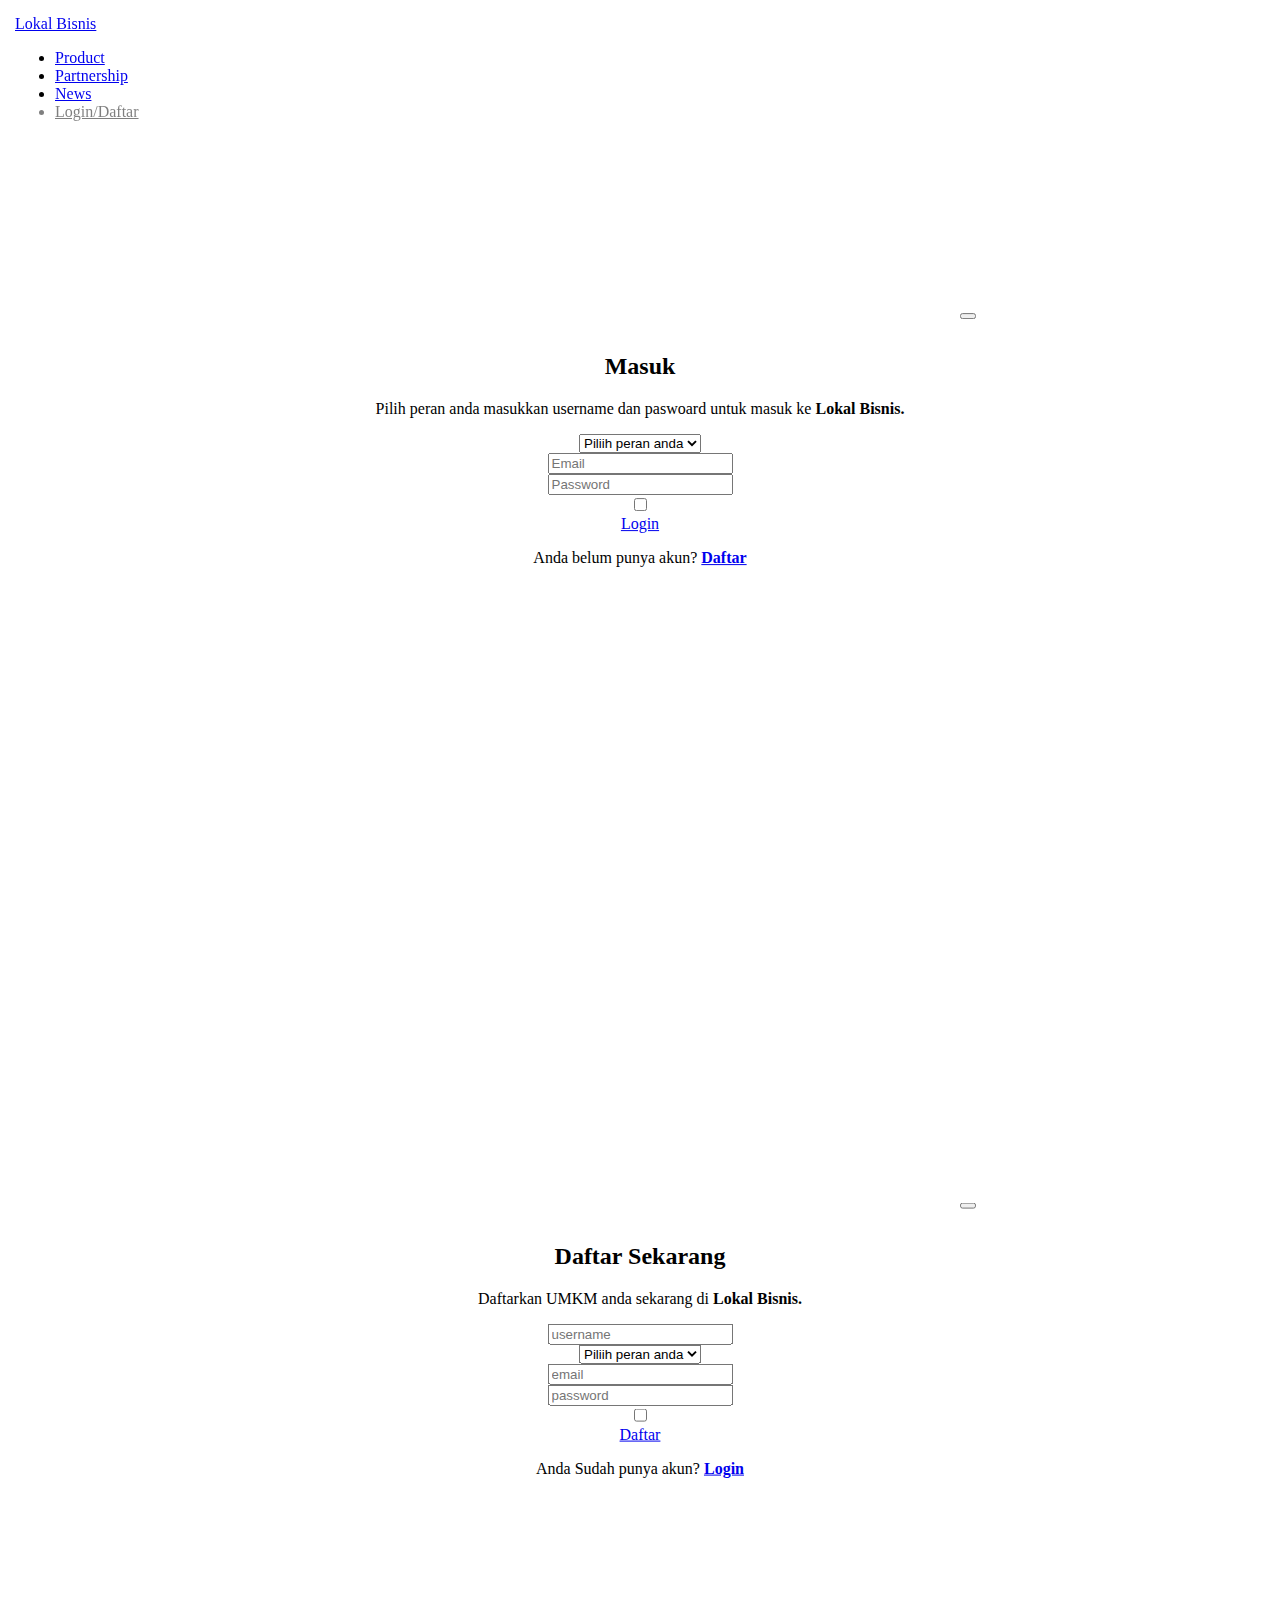
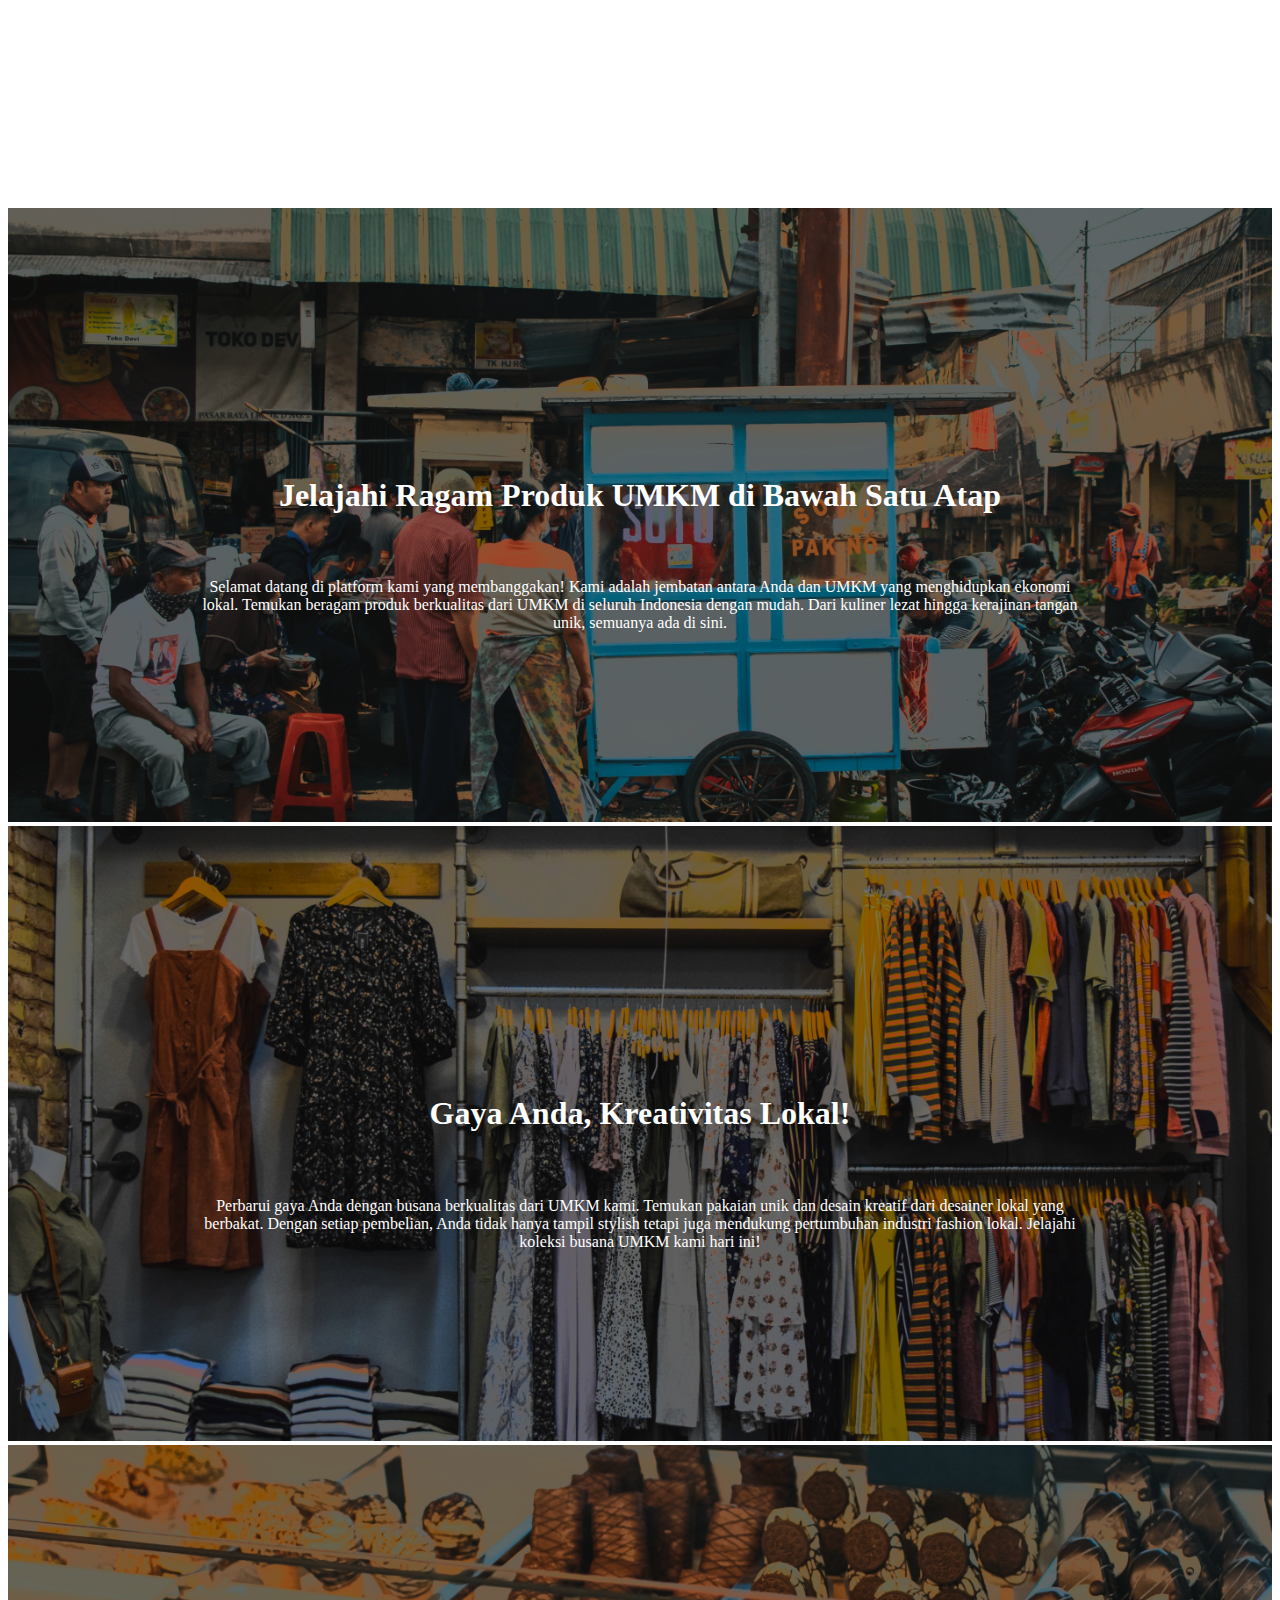
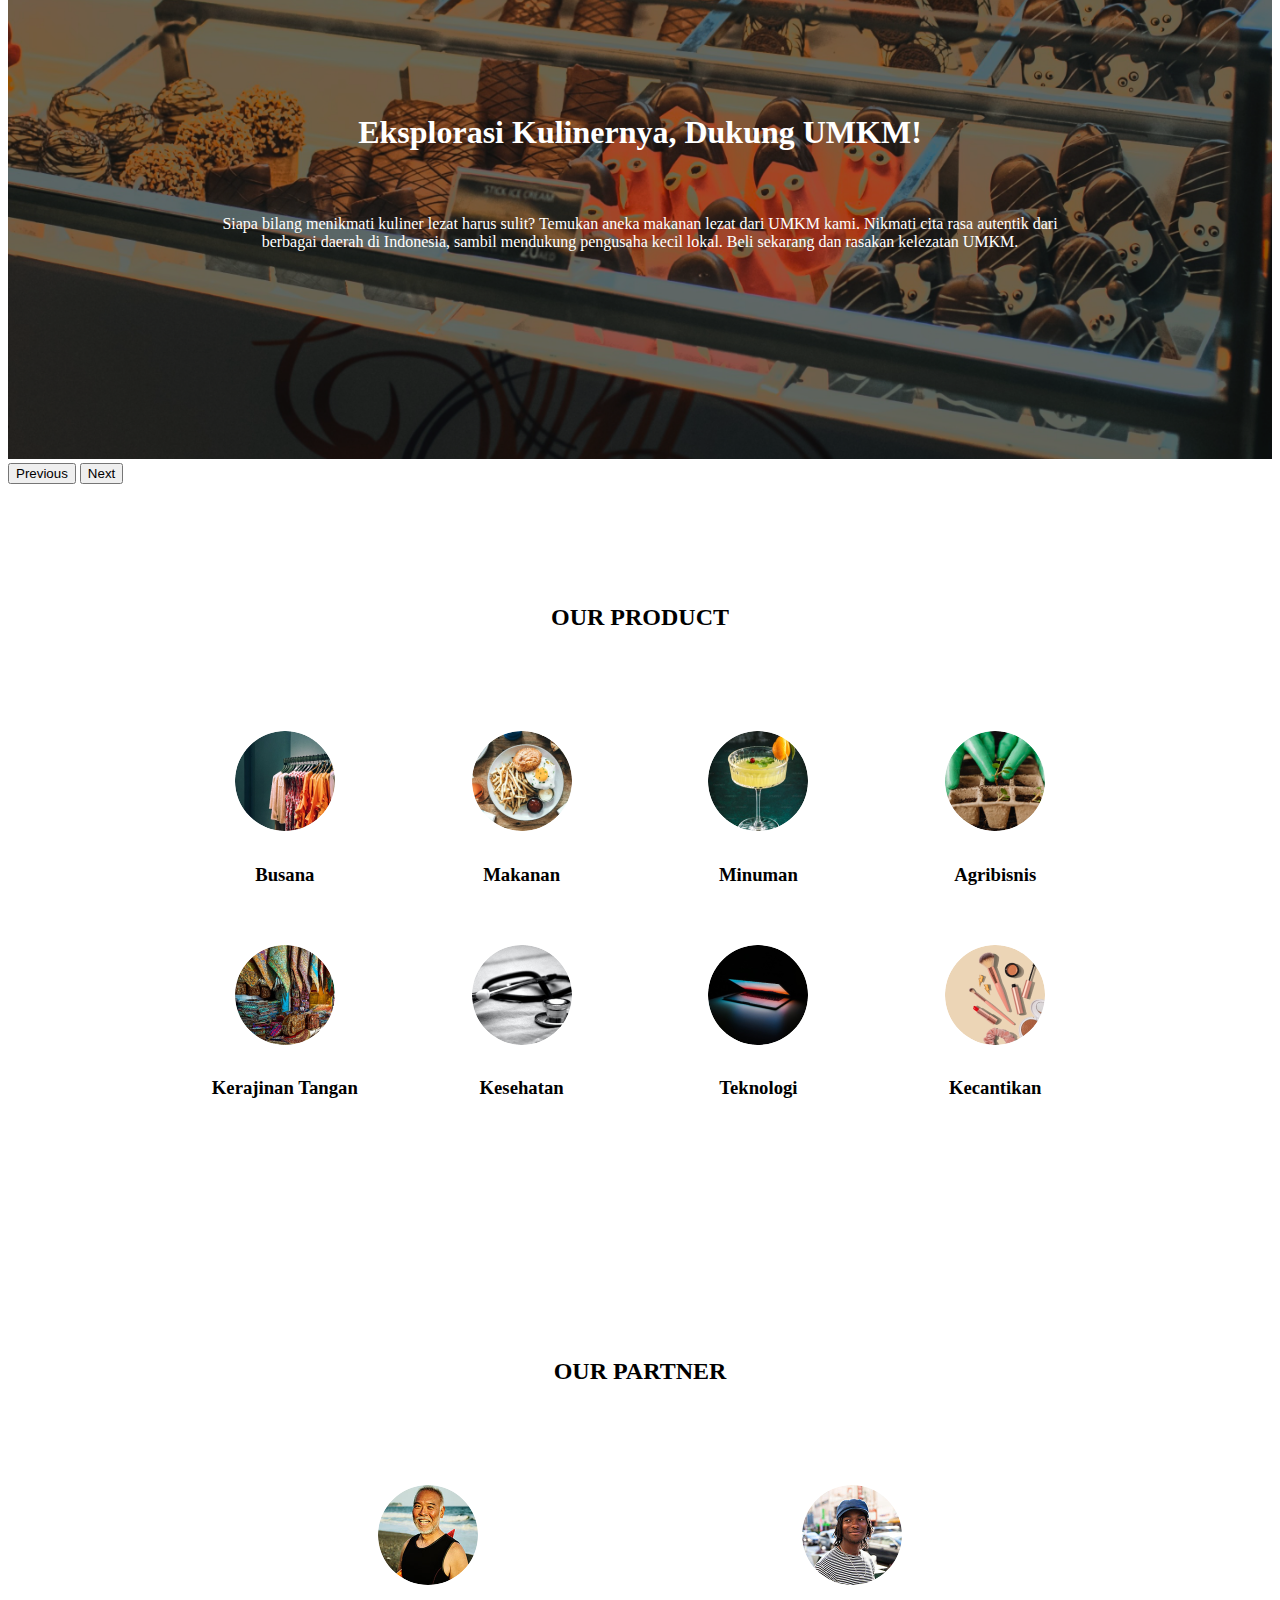
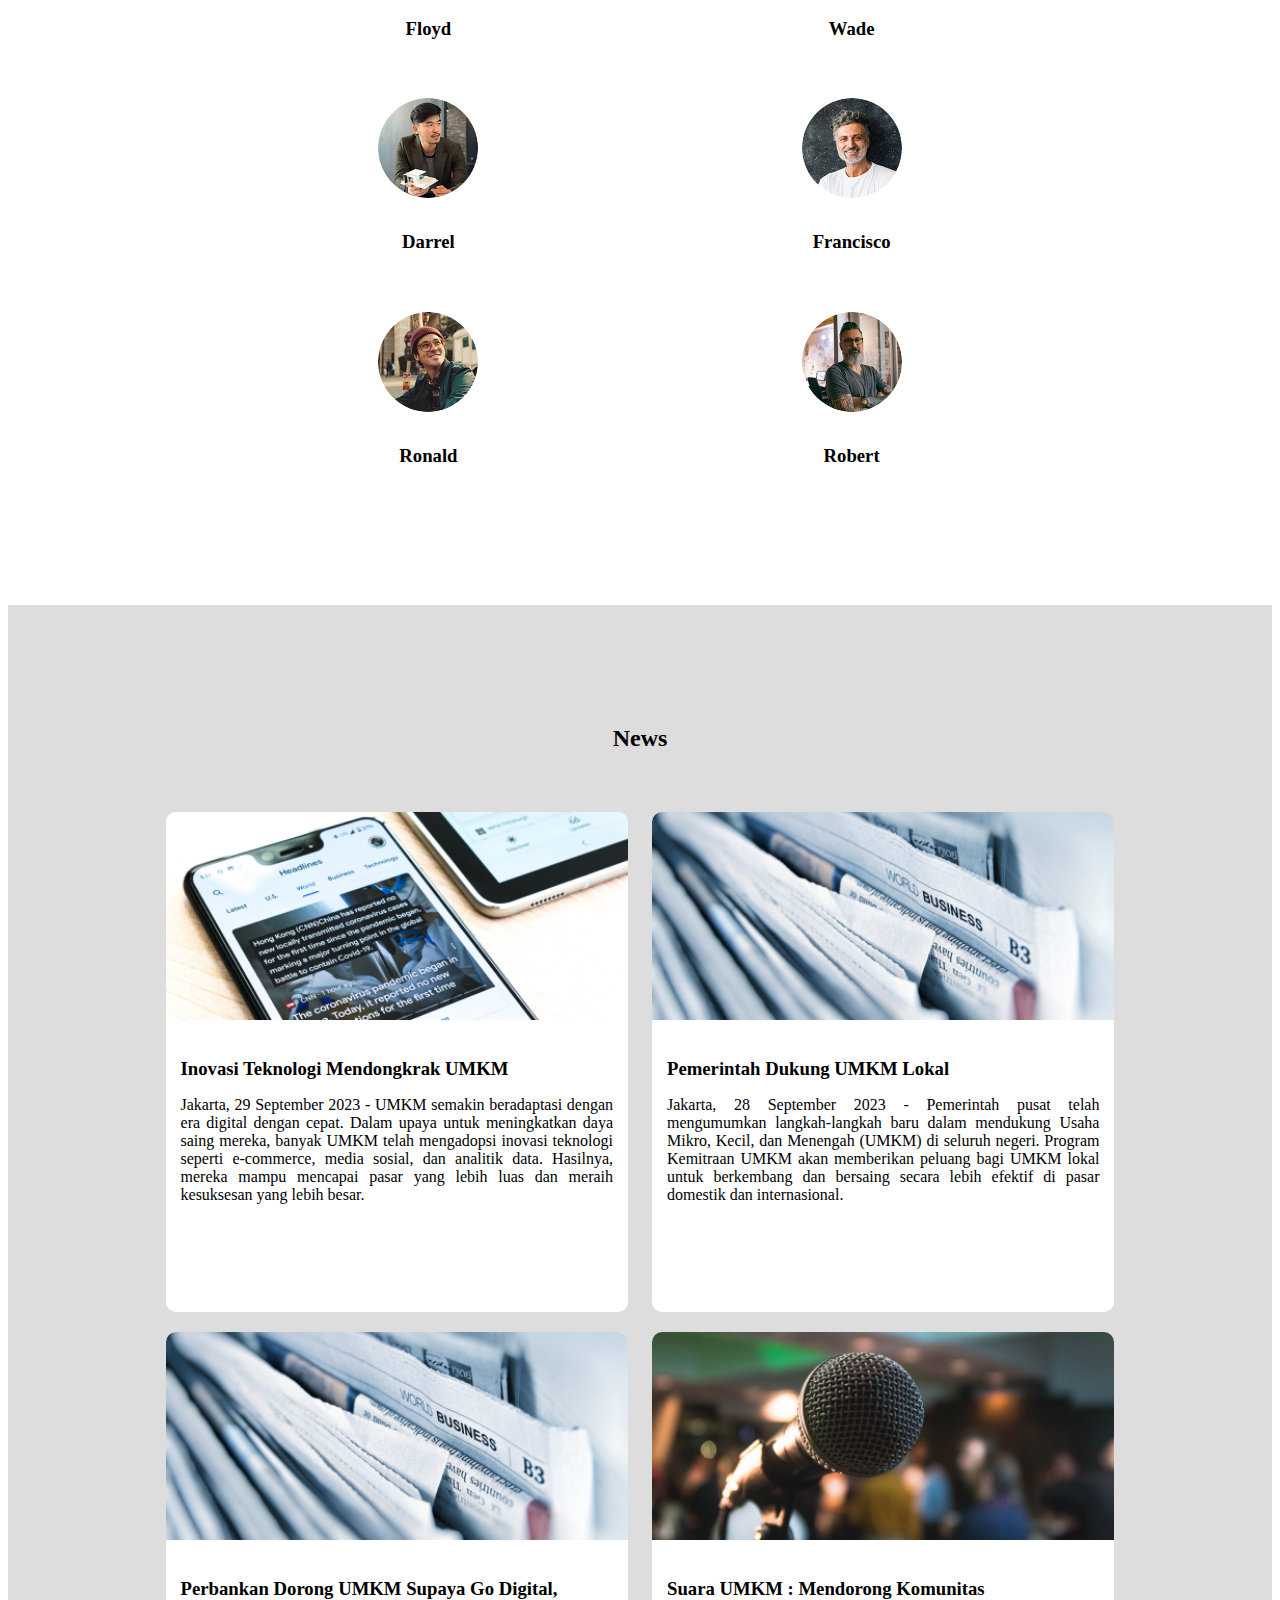
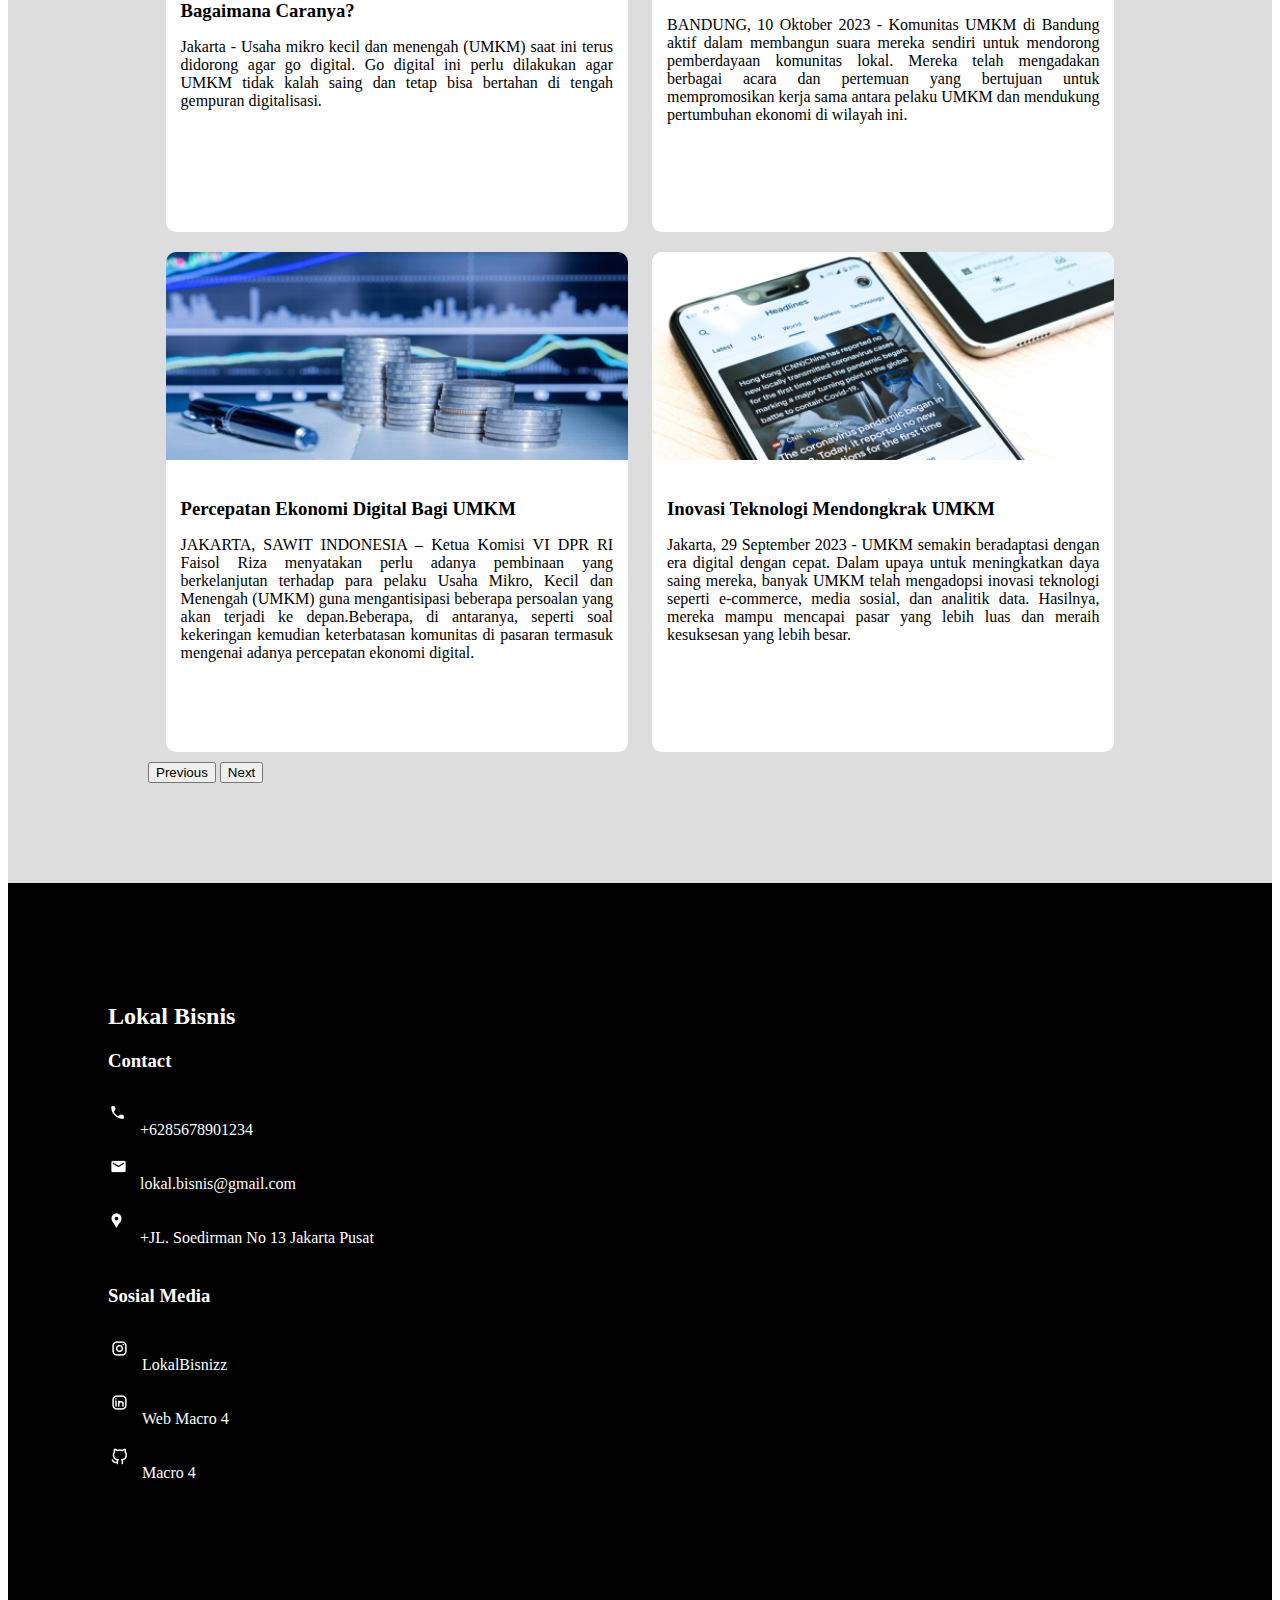
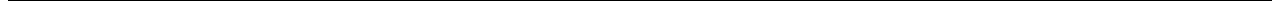
<file: index.html>
<!DOCTYPE html>
<html lang="en">
  <head>
    <meta charset="utf-8" />
    <meta name="viewport" content="width=device-width, initial-scale=1" />
    <title>Lokal Bisnis</title>
    <link href="https://cdn.jsdelivr.net/npm/bootstrap@5.3.2/dist/css/bootstrap.min.css" rel="stylesheet" integrity="sha384-T3c6CoIi6uLrA9TneNEoa7RxnatzjcDSCmG1MXxSR1GAsXEV/Dwwykc2MPK8M2HN" crossorigin="anonymous" />
    <link rel="stylesheet" href="style.css" />
  </head>
  <body>
    <!-- Section Navbar -->
    <nav id="navbar" class="navbar navbar-expand-lg navbar-dark bg-black">
      <div class="container">
        <a class="navbar-brand" href="index.html">Lokal Bisnis</a>
        <div class="collapse navbar-collapse" id="navbarNav">
          <ul class="navbar-nav ms-auto">
            <li class="nav-item">
              <a class="nav-link active" aria-current="page" href="#our-product">Product</a>
            </li>
            <li class="nav-item">
              <a class="nav-link" href="#our-partner">Partnership</a>
            </li>
            <li class="nav-item">
              <a class="nav-link" href="#news">News</a>
            </li>
            <li class="nav-item">
              <a class="nav-link" data-bs-toggle="modal" data-bs-target="#exampleModal" href="#">Login/Daftar</a>
            </li>
          </ul>
        </div>
      </div>
    </nav>
    <!-- =========================== POPUP =========================== -->
    <div class="modal fade popup-login" id="exampleModal" tabindex="-1" aria-labelledby="exampleModalLabel" aria-hidden="true">
      <div class="modal-dialog">
        <div class="modal-content">
          <!-- Tampilan Konten -->
          <button type="button" class="btn-close" data-bs-dismiss="modal" aria-label="Close"></button>
          <h2>Masuk</h2>
          <p>Pilih peran anda masukkan username dan paswoard untuk masuk ke <b>Lokal Bisnis.</b></p>
          <form>
            <div class="mb-3">
              <select class="form-select" aria-label="Default select example">
                <option selected>Piliih peran anda</option>
                <option value="1">Penjual</option>
                <option value="2">Pembeli</option>
              </select>
            </div>
            <div class="mb-3">
              <input type="email" placeholder="Email" class="form-control" id="exampleInputEmail1" aria-describedby="emailHelp" />
            </div>
            <div class="mb-3">
              <input type="password" placeholder="Password" class="form-control" id="exampleInputPassword1" />
            </div>
            <div class="mb-3 form-check">
              <input type="checkbox" class="form-check-input" id="exampleCheck1" />
            </div>
            <!-- <button type="submit" class="btn btn-primary">Login</button> -->
            <a class="btn btn-primary" href="home.html">Login</a>
          </form>
          <p>
            Anda belum punya akun? <a data-bs-toggle="modal" data-bs-target="#exampleModal02" href="#"><b>Daftar</b></a>
          </p>
          <!-- Tampilan Konten -->
        </div>
      </div>
    </div>
    <!-- =========================== POPUP =========================== -->
    <!-- =========================== POPUP =========================== -->
    <div class="modal fade popup-register" id="exampleModal02" tabindex="-1" aria-labelledby="exampleModalLabel" aria-hidden="true">
      <div class="modal-dialog">
        <div class="modal-content">
          <!-- Tampilan Konten -->
          <button type="button" class="btn-close" data-bs-dismiss="modal" aria-label="Close"></button>
          <h2><b>Daftar Sekarang</b></h2>
          <p>Daftarkan UMKM anda sekarang di <b>Lokal Bisnis.</b></p>
          <form>
            <div class="mb-3">
              <input type="text" placeholder="username" class="form-control" id="exampleInputUsername" aria-describedby="usernameHelp" />
            </div>
            <div class="mb-3">
              <select class="form-select" aria-label="Default select example">
                <option selected>Piliih peran anda</option>
                <option value="1">Penjual</option>
                <option value="2">Pembeli</option>
              </select>
            </div>
            <div class="mb-3">
              <input type="email" placeholder="email" class="form-control" id="exampleInputEmail1" aria-describedby="emailHelp" />
            </div>
            <div class="mb-3">
              <input type="password" placeholder="password" class="form-control" id="exampleInputPassword1" />
            </div>
            <div class="mb-3 form-check">
              <input type="checkbox" placeholder="checkbox" class="form-check-input" id="exampleCheck1" />
            </div>
            <!-- <button type="submit" class="btn btn-primary">Login</button> -->
            <a class="btn btn-primary" href="index.html">Daftar</a>
          </form>
          <p>
            Anda Sudah punya akun? <a data-bs-toggle="modal" data-bs-target="#exampleModal01" href="#"><b>Login</b></a>
          </p>
          <!-- Tampilan Konten -->
        </div>
      </div>
    </div>
    <!-- =========================== POPUP =========================== -->
    <!-- End Section Navbar -->

    <!-- Section Header -->
    <div id="header" class="section-header carousel slide">
      <div class="carousel-inner">
        <!-- Slider 1 -->
        <div class="carousel-item active">
          <div class="text">
            <h1>Jelajahi Ragam Produk UMKM di Bawah Satu Atap</h1>
            <p>
              Selamat datang di platform kami yang membanggakan! Kami adalah jembatan antara Anda dan UMKM yang menghidupkan ekonomi lokal. Temukan beragam produk berkualitas dari UMKM di seluruh Indonesia dengan mudah. Dari kuliner lezat
              hingga kerajinan tangan unik, semuanya ada di sini.
            </p>
          </div>
          <img src="assets/carousell/Property 1=Default.png" />
        </div>
        <!-- End Slider 1 -->
        <!-- Slider 2 -->
        <div class="carousel-item">
          <div class="text">
            <h1>Gaya Anda, Kreativitas Lokal!</h1>
            <p>
              Perbarui gaya Anda dengan busana berkualitas dari UMKM kami. Temukan pakaian unik dan desain kreatif dari desainer lokal yang berbakat. Dengan setiap pembelian, Anda tidak hanya tampil stylish tetapi juga mendukung pertumbuhan
              industri fashion lokal. Jelajahi koleksi busana UMKM kami hari ini!
            </p>
          </div>
          <img src="assets/carousell/Property 1=Var 2.png" />
        </div>
        <!-- End Slider 2 -->
        <!-- Slider 3 -->
        <div class="carousel-item">
          <div class="text">
            <h1>Eksplorasi Kulinernya, Dukung UMKM!</h1>
            <p>
              Siapa bilang menikmati kuliner lezat harus sulit? Temukan aneka makanan lezat dari UMKM kami. Nikmati cita rasa autentik dari berbagai daerah di Indonesia, sambil mendukung pengusaha kecil lokal. Beli sekarang dan rasakan
              kelezatan UMKM.
            </p>
          </div>
          <img src="assets/carousell/Carousell (2).png" />
        </div>
        <!-- End Slider 3 -->
      </div>
      <button class="carousel-control-prev" type="button" data-bs-target="#header" data-bs-slide="prev">
        <span class="carousel-control-prev-icon" aria-hidden="true"></span>
        <span class="visually-hidden">Previous</span>
      </button>
      <button class="carousel-control-next" type="button" data-bs-target="#header" data-bs-slide="next">
        <span class="carousel-control-next-icon" aria-hidden="true"></span>
        <span class="visually-hidden">Next</span>
      </button>
    </div>
    <!-- End Header -->

    <!-- Section Our Product -->
    <div id="our-product" class="section-our-product">
      <h2>Our Product</h2>
      <div class="item">
        <img src="assets/our product/Ellipse 1.png" />
        <h3>Busana</h3>
      </div>
      <div class="item">
        <img src="assets/our product/Ellipse 1 (1).png" />
        <h3>Makanan</h3>
      </div>
      <div class="item">
        <img src="assets/our product/Ellipse 1 (2).png" />
        <h3>Minuman</h3>
      </div>
      <div class="item">
        <img src="assets/our product/Ellipse 1 (3).png" />
        <h3>Agribisnis</h3>
      </div>
      <div class="item">
        <img src="assets/our product/Ellipse 1 (4).png" />
        <h3>Kerajinan Tangan</h3>
      </div>
      <div class="item">
        <img src="assets/our product/Ellipse 1 (5).png" />
        <h3>Kesehatan</h3>
      </div>
      <div class="item">
        <img src="assets/our product/Ellipse 1 (6).png" />
        <h3>Teknologi</h3>
      </div>
      <div class="item">
        <img src="assets/our product/Ellipse 1 (7).png" />
        <h3>Kecantikan</h3>
      </div>
    </div>
    <!-- End Section Our Product -->

    <!-- Section Our Partner -->
    <div id="our-partner" class="section-our-partner">
      <h2>Our Partner</h2>
      <div class="item">
        <img src="assets/partner/Ellipse 1@2x.png" />
        <h3>Floyd</h3>
      </div>
      <div class="item">
        <img src="assets/partner/wade.png" />
        <h3>Wade</h3>
      </div>
      <div class="item">
        <img src="assets/partner/Ellipse 1 (9).png" />
        <h3>Darrel</h3>
      </div>
      <div class="item">
        <img src="assets/partner/Ellipse 1 (10).png" />
        <h3>Francisco</h3>
      </div>
      <div class="item">
        <img src="assets/partner/Ellipse 1 (11).png" />
        <h3>Ronald</h3>
      </div>
      <div class="item">
        <img src="assets/partner/Ellipse 1 (12).png" />
        <h3>Robert</h3>
      </div>
    </div>
    <!-- End Section Our Partner -->

    <!-- Section News-->
    <div id="news" class="section-news carousel slide">
      <h2>News</h2>
      <div class="carousel-inner">
        <!-- Slider 1 -->
        <div class="carousel-item active">
          <div class="wrapper">
            <div class="cardbox">
              <img src="assets/news/unsplash_UEQvUtRs224.png" />
              <h3>Inovasi Teknologi Mendongkrak UMKM</h3>
              <p>
                Jakarta, 29 September 2023 - UMKM semakin beradaptasi dengan era digital dengan cepat. Dalam upaya untuk meningkatkan daya saing mereka, banyak UMKM telah mengadopsi inovasi teknologi seperti e-commerce, media sosial, dan
                analitik data. Hasilnya, mereka mampu mencapai pasar yang lebih luas dan meraih kesuksesan yang lebih besar.
              </p>
            </div>
            <div class="cardbox">
              <img src="assets/news/unsplash_WYd_PkCa1BY.png" />
              <h3>Pemerintah Dukung UMKM Lokal</h3>
              <p>
                Jakarta, 28 September 2023 - Pemerintah pusat telah mengumumkan langkah-langkah baru dalam mendukung Usaha Mikro, Kecil, dan Menengah (UMKM) di seluruh negeri. Program Kemitraan UMKM akan memberikan peluang bagi UMKM lokal
                untuk berkembang dan bersaing secara lebih efektif di pasar domestik dan internasional.
              </p>
            </div>
          </div>
        </div>
        <!-- End Slider 1 -->
        <!-- Slider 2 -->
        <div class="carousel-item">
          <div class="wrapper">
            <div class="cardbox">
              <img src="assets/news/unsplash_WYd_PkCa1BY.png" />
              <h3>Perbankan Dorong UMKM Supaya Go Digital, Bagaimana Caranya?</h3>
              <p>Jakarta - Usaha mikro kecil dan menengah (UMKM) saat ini terus didorong agar go digital. Go digital ini perlu dilakukan agar UMKM tidak kalah saing dan tetap bisa bertahan di tengah gempuran digitalisasi.</p>
            </div>
            <div class="cardbox">
              <img src="assets/news/unsplash_LETdkk7wHQk.png" />
              <h3>Suara UMKM : Mendorong Komunitas</h3>
              <p>
                BANDUNG, 10 Oktober 2023 - Komunitas UMKM di Bandung aktif dalam membangun suara mereka sendiri untuk mendorong pemberdayaan komunitas lokal. Mereka telah mengadakan berbagai acara dan pertemuan yang bertujuan untuk
                mempromosikan kerja sama antara pelaku UMKM dan mendukung pertumbuhan ekonomi di wilayah ini.
              </p>
            </div>
          </div>
        </div>
        <!-- End Slider 2 -->
        <!-- Slider 3 -->
        <div class="carousel-item">
          <div class="wrapper">
            <div class="cardbox">
              <img src="assets/news/coun.png" />
              <h3>Percepatan Ekonomi Digital Bagi UMKM</h3>
              <p>
                JAKARTA, SAWIT INDONESIA – Ketua Komisi VI DPR RI Faisol Riza menyatakan perlu adanya pembinaan yang berkelanjutan terhadap para pelaku Usaha Mikro, Kecil dan Menengah (UMKM) guna mengantisipasi beberapa persoalan yang akan
                terjadi ke depan.Beberapa, di antaranya, seperti soal kekeringan kemudian keterbatasan komunitas di pasaran termasuk mengenai adanya percepatan ekonomi digital.
              </p>
            </div>
            <div class="cardbox">
              <img src="assets/news/unsplash_UEQvUtRs224.png" />
              <h3>Inovasi Teknologi Mendongkrak UMKM</h3>
              <p>
                Jakarta, 29 September 2023 - UMKM semakin beradaptasi dengan era digital dengan cepat. Dalam upaya untuk meningkatkan daya saing mereka, banyak UMKM telah mengadopsi inovasi teknologi seperti e-commerce, media sosial, dan
                analitik data. Hasilnya, mereka mampu mencapai pasar yang lebih luas dan meraih kesuksesan yang lebih besar.
              </p>
            </div>
          </div>
        </div>
        <!-- End Slider 3 -->
      </div>
      <button class="carousel-control-prev" type="button" data-bs-target="#news" data-bs-slide="prev">
        <span class="carousel-control-prev-icon" aria-hidden="true"></span>
        <span class="visually-hidden">Previous</span>
      </button>
      <button class="carousel-control-next" type="button" data-bs-target="#news" data-bs-slide="next">
        <span class="carousel-control-next-icon" aria-hidden="true"></span>
        <span class="visually-hidden">Next</span>
      </button>
    </div>
    <!-- End Section News-->

    <!-- Section Footer -->
    <div id="footer" class="section-footer">
      <div class="container-fluid">
        <div class="row">
          <div class="col-lg-4">
            <h2>Lokal Bisnis</h2>
          </div>
          <div class="col-lg-4">
            <h3>Contact</h3>
            <table>
              <tr>
                <td><img src="assets/logo contact/Vector.png" /></td>
                <td><p>+6285678901234</p></td>
              </tr>
              <tr>
                <td><img src="assets/logo contact/Vector (1).png" /></td>
                <td><p>lokal.bisnis@gmail.com</p></td>
              </tr>
              <tr>
                <td><img src="assets/logo contact/Vector (2).png" /></td>
                <td><p>+JL. Soedirman No 13 Jakarta Pusat</p></td>
              </tr>
            </table>
          </div>
          <div class="col-lg-4">
            <h3>Sosial Media</h3>
            <table>
              <tr>
                <td><img src="assets/icon/Instagram.png" /></td>
                <td><p>LokalBisnizz</p></td>
              </tr>
              <tr>
                <td><img src="assets/icon/linkedin.png" /></td>
                <td><p>Web Macro 4</p></td>
              </tr>
              <tr>
                <td><img src="assets/icon/Github.png" /></td>
                <td><p>Macro 4</p></td>
              </tr>
            </table>
          </div>
        </div>
      </div>
      <!-- End Contact -->
    </div>
    <!-- End Section Footer-->

    <!-- JQuery -->
    <script
      src="https://cdnjs.cloudflare.com/ajax/libs/jquery/3.7.0/jquery.min.js"
      integrity="sha512-3gJwYpMe3QewGELv8k/BX9vcqhryRdzRMxVfq6ngyWXwo03GFEzjsUm8Q7RZcHPHksttq7/GFoxjCVUjkjvPdw=="
      crossorigin="anonymous"
      referrerpolicy="no-referrer"
    ></script>
    <script src="https://cdn.jsdelivr.net/npm/bootstrap@5.3.2/dist/js/bootstrap.bundle.min.js" integrity="sha384-C6RzsynM9kWDrMNeT87bh95OGNyZPhcTNXj1NW7RuBCsyN/o0jlpcV8Qyq46cDfL" crossorigin="anonymous"></script>
  </body>
</html>
</file>
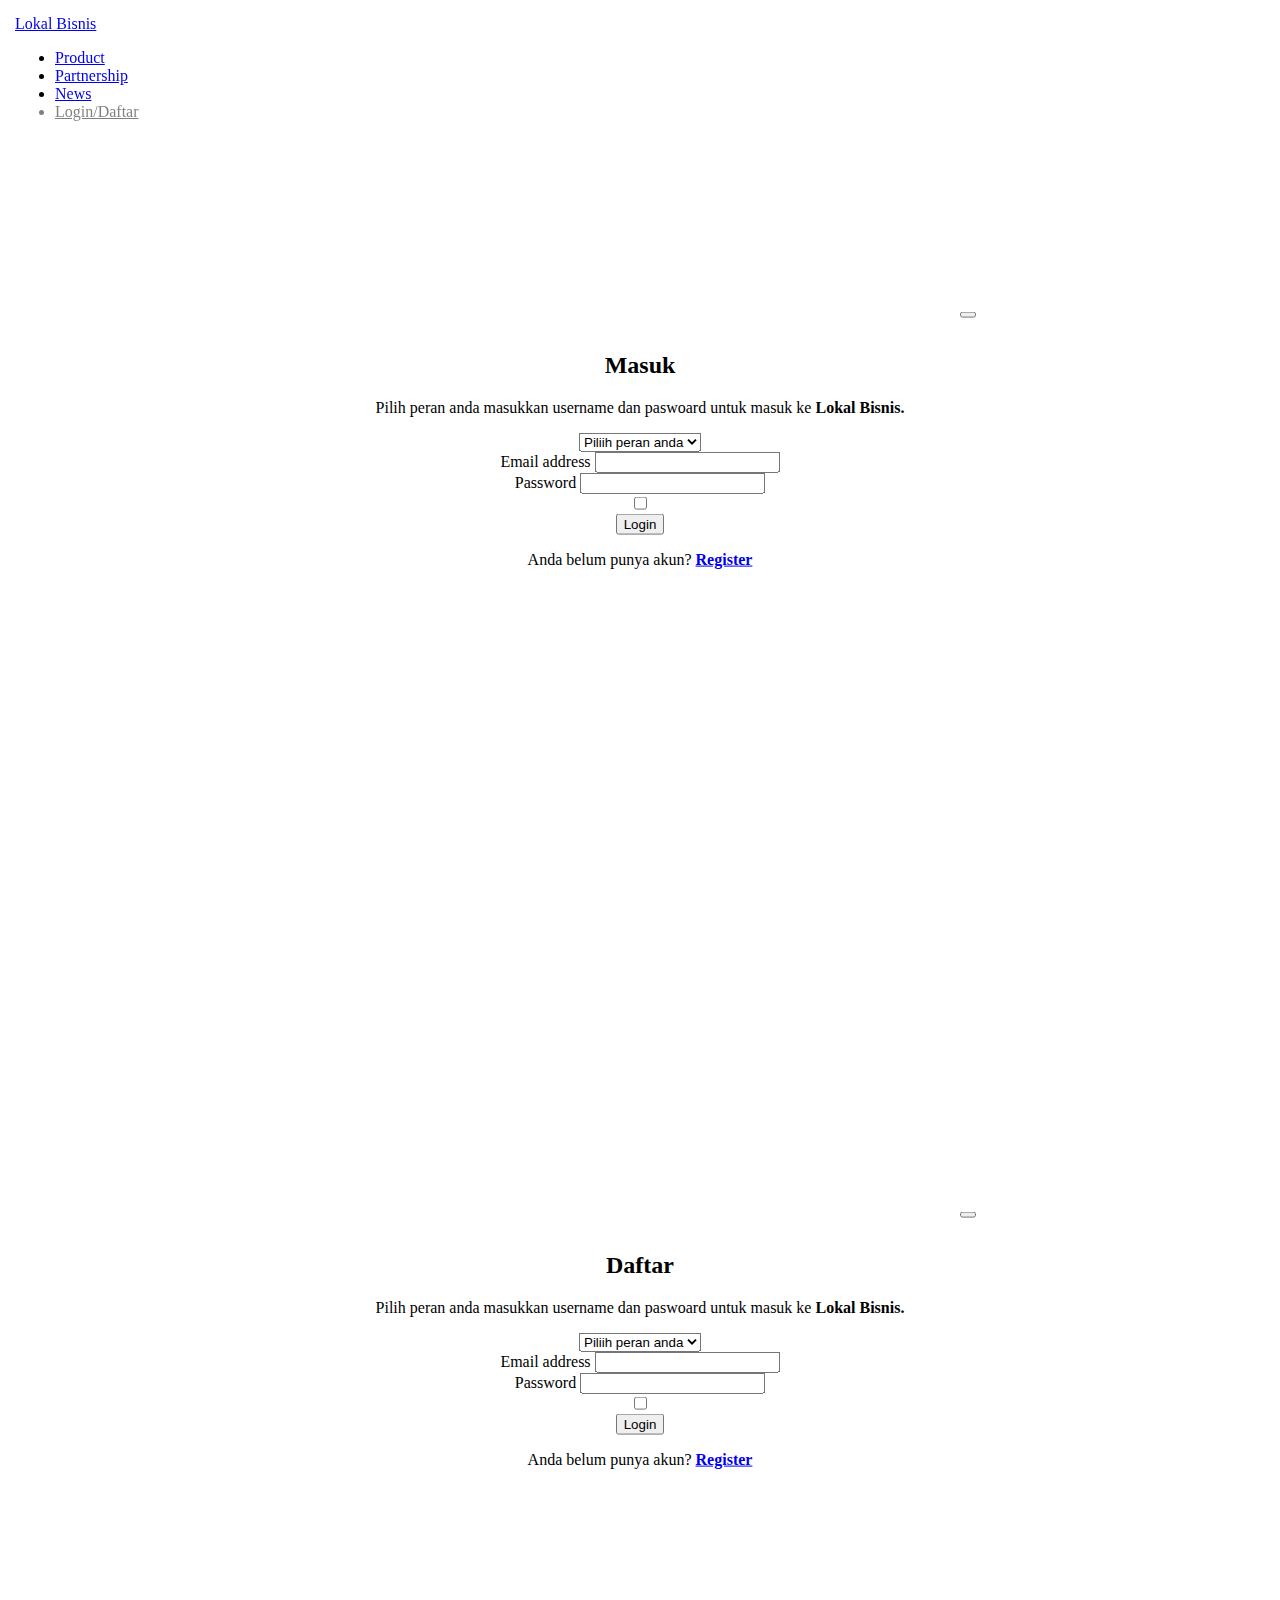
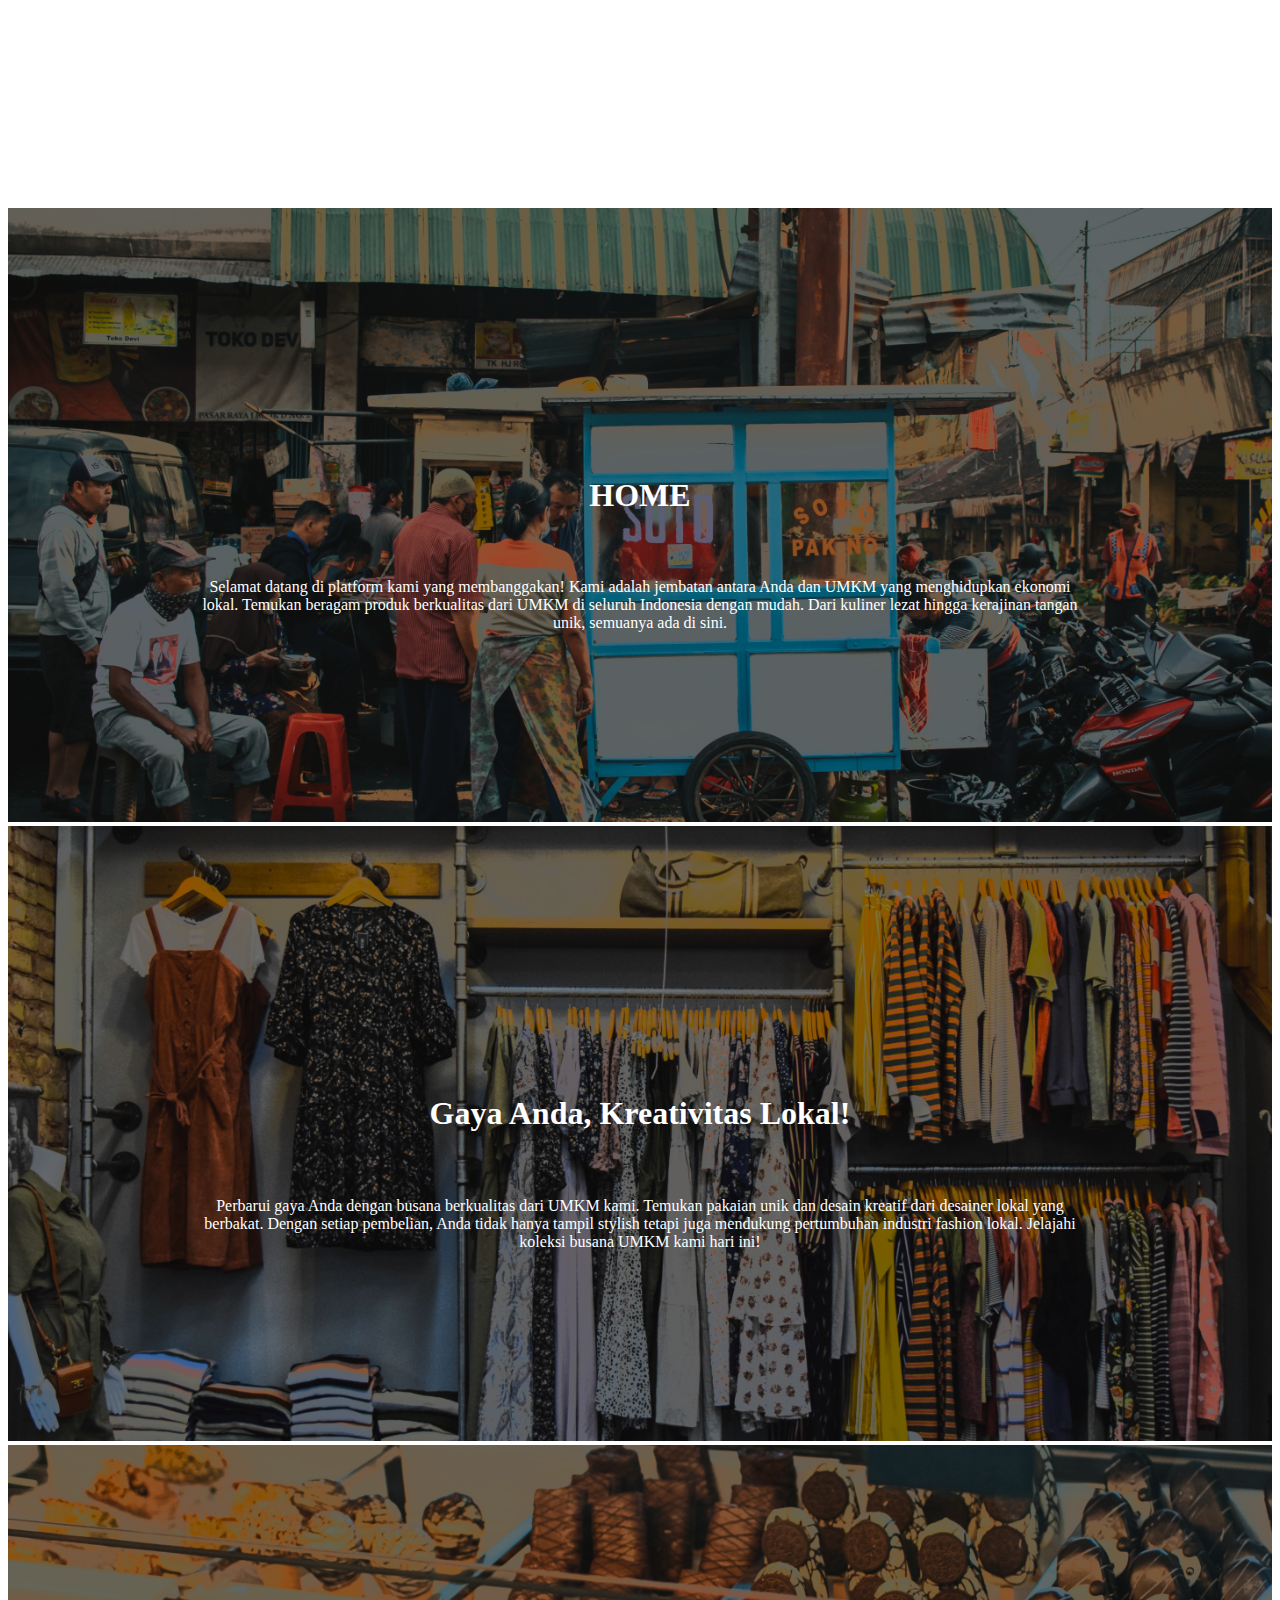
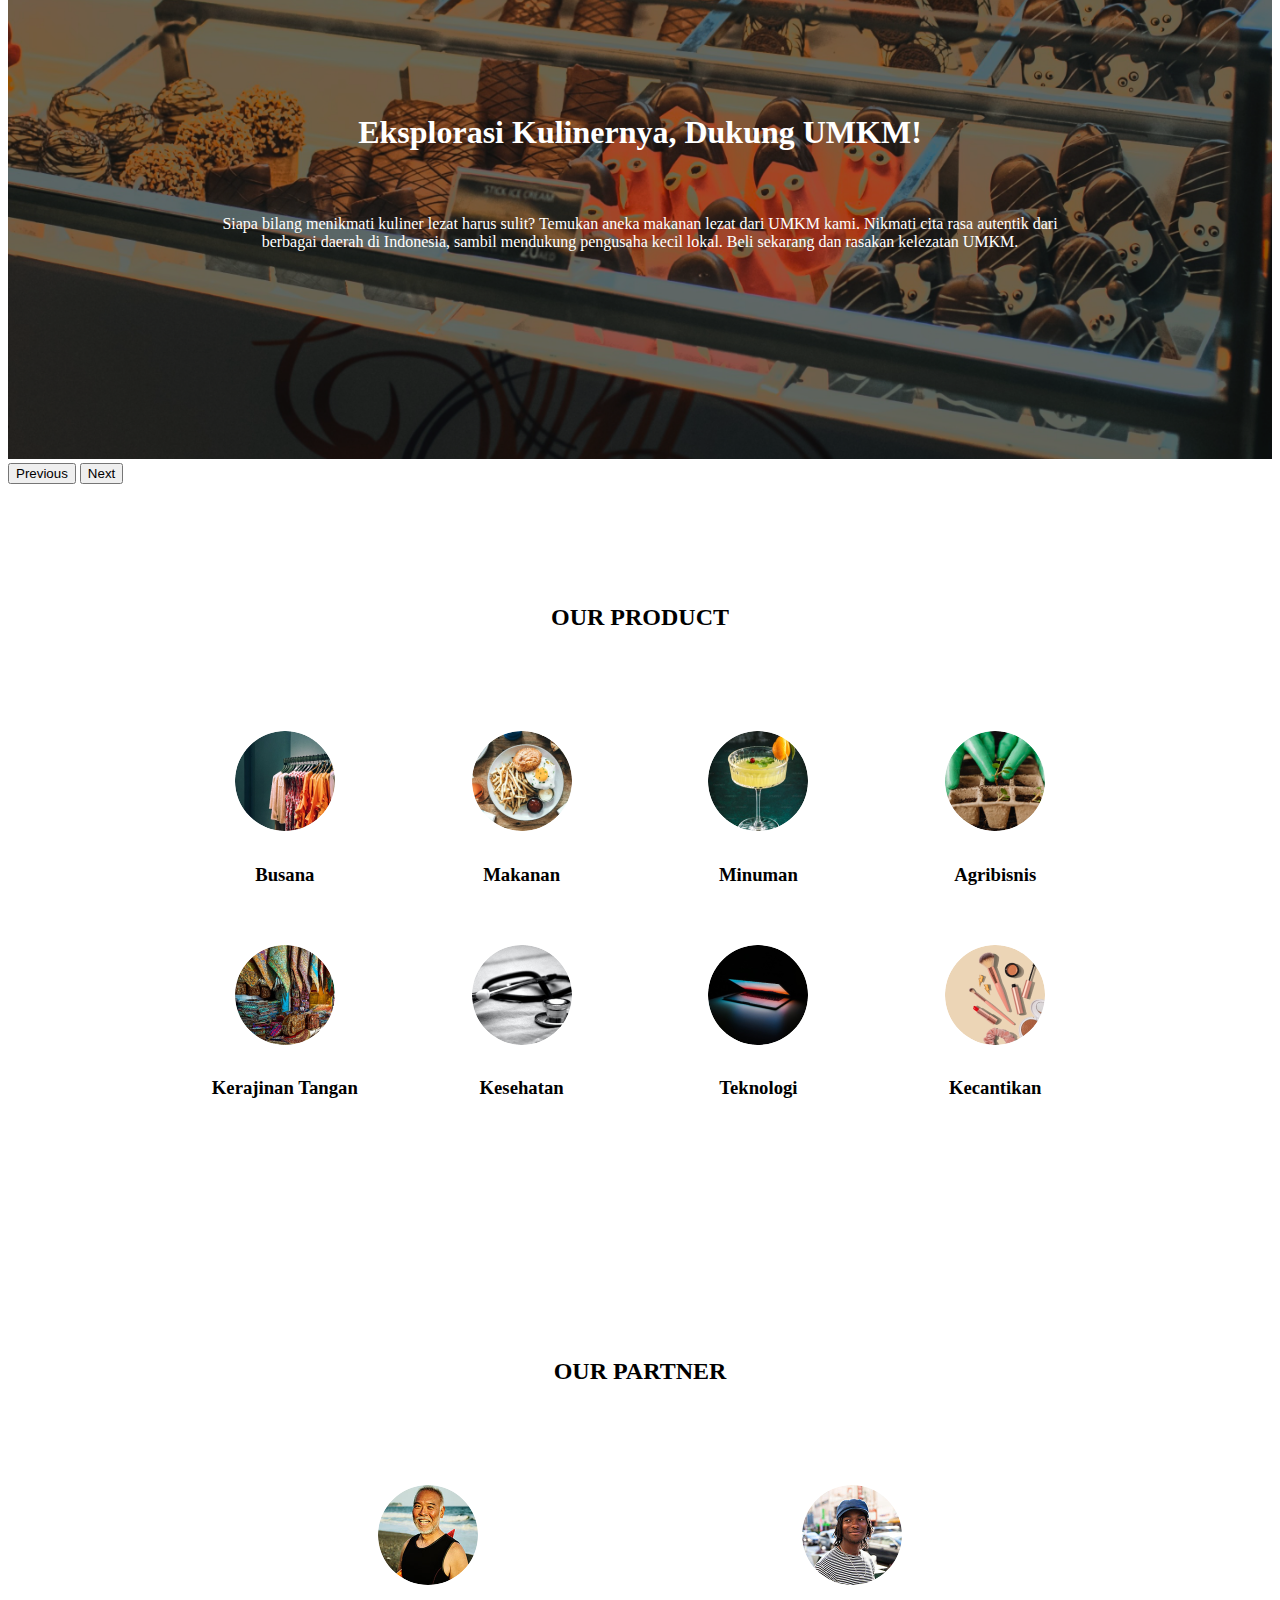
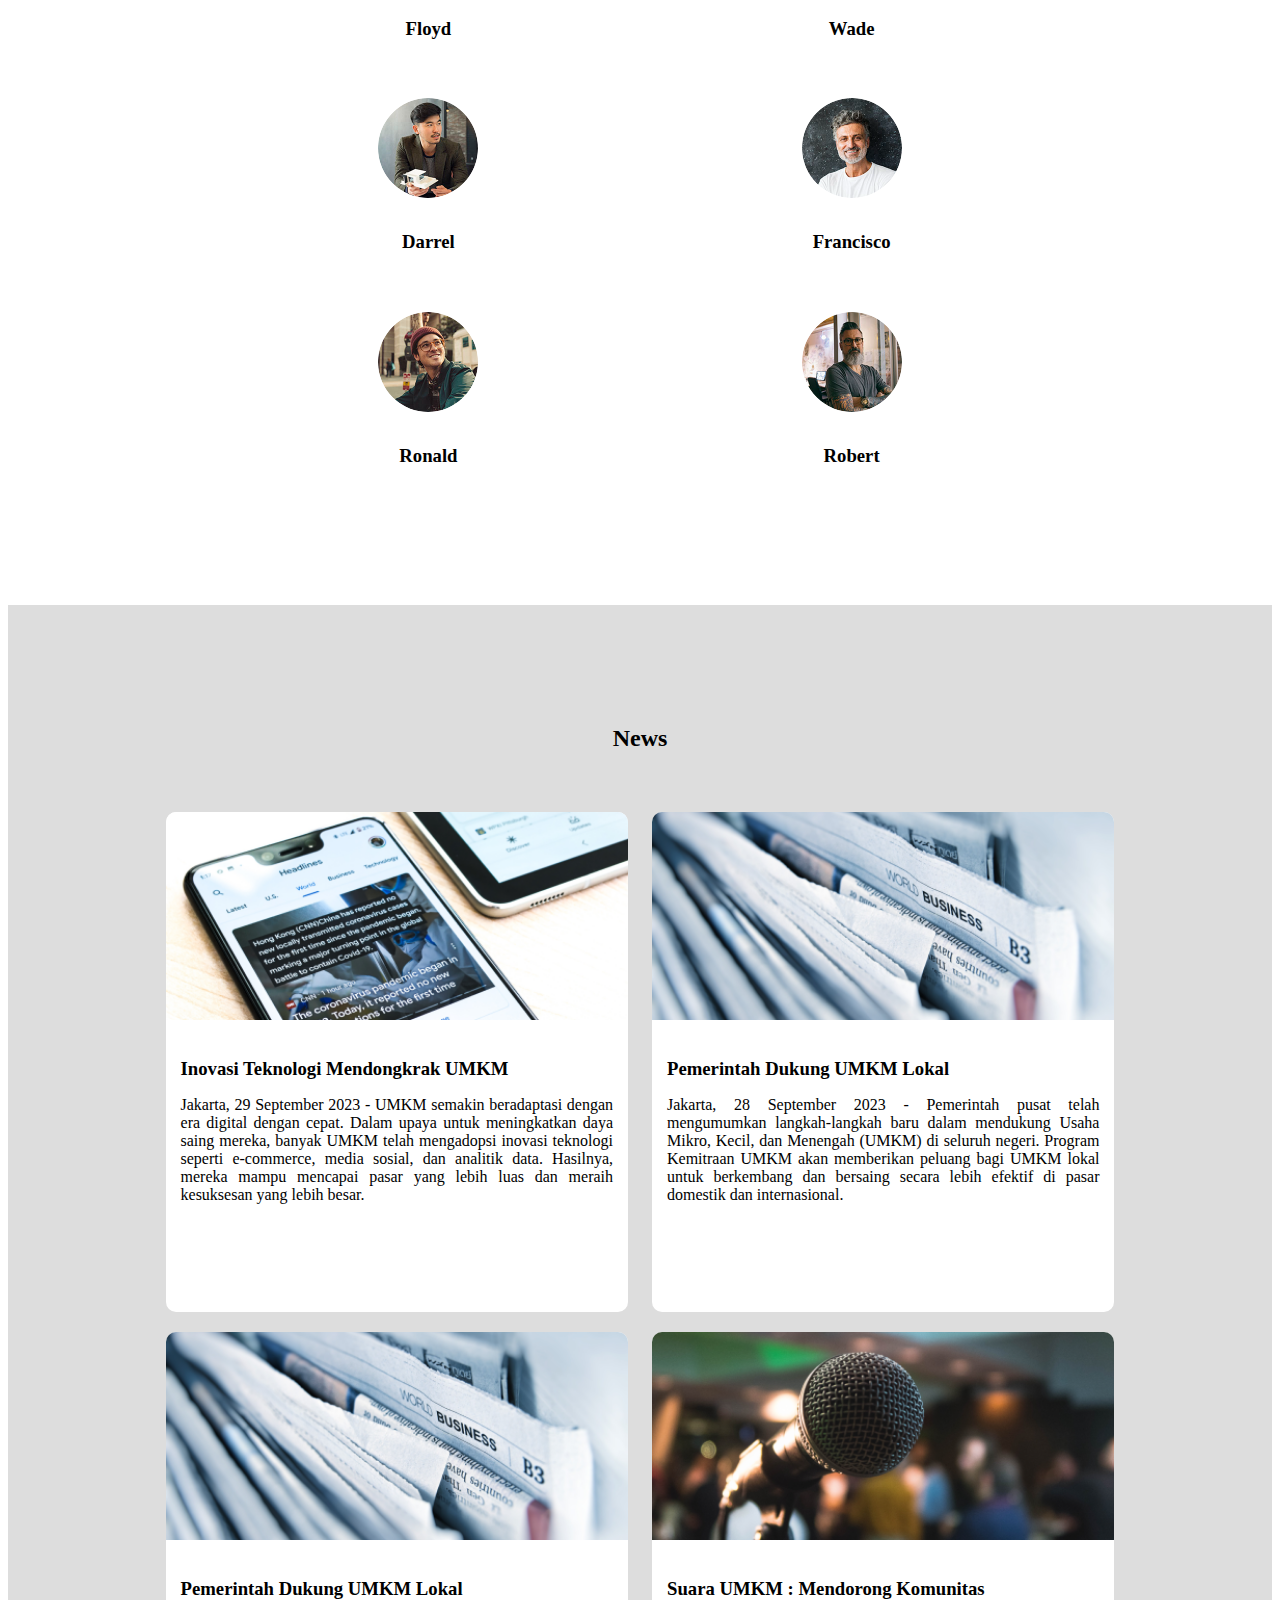
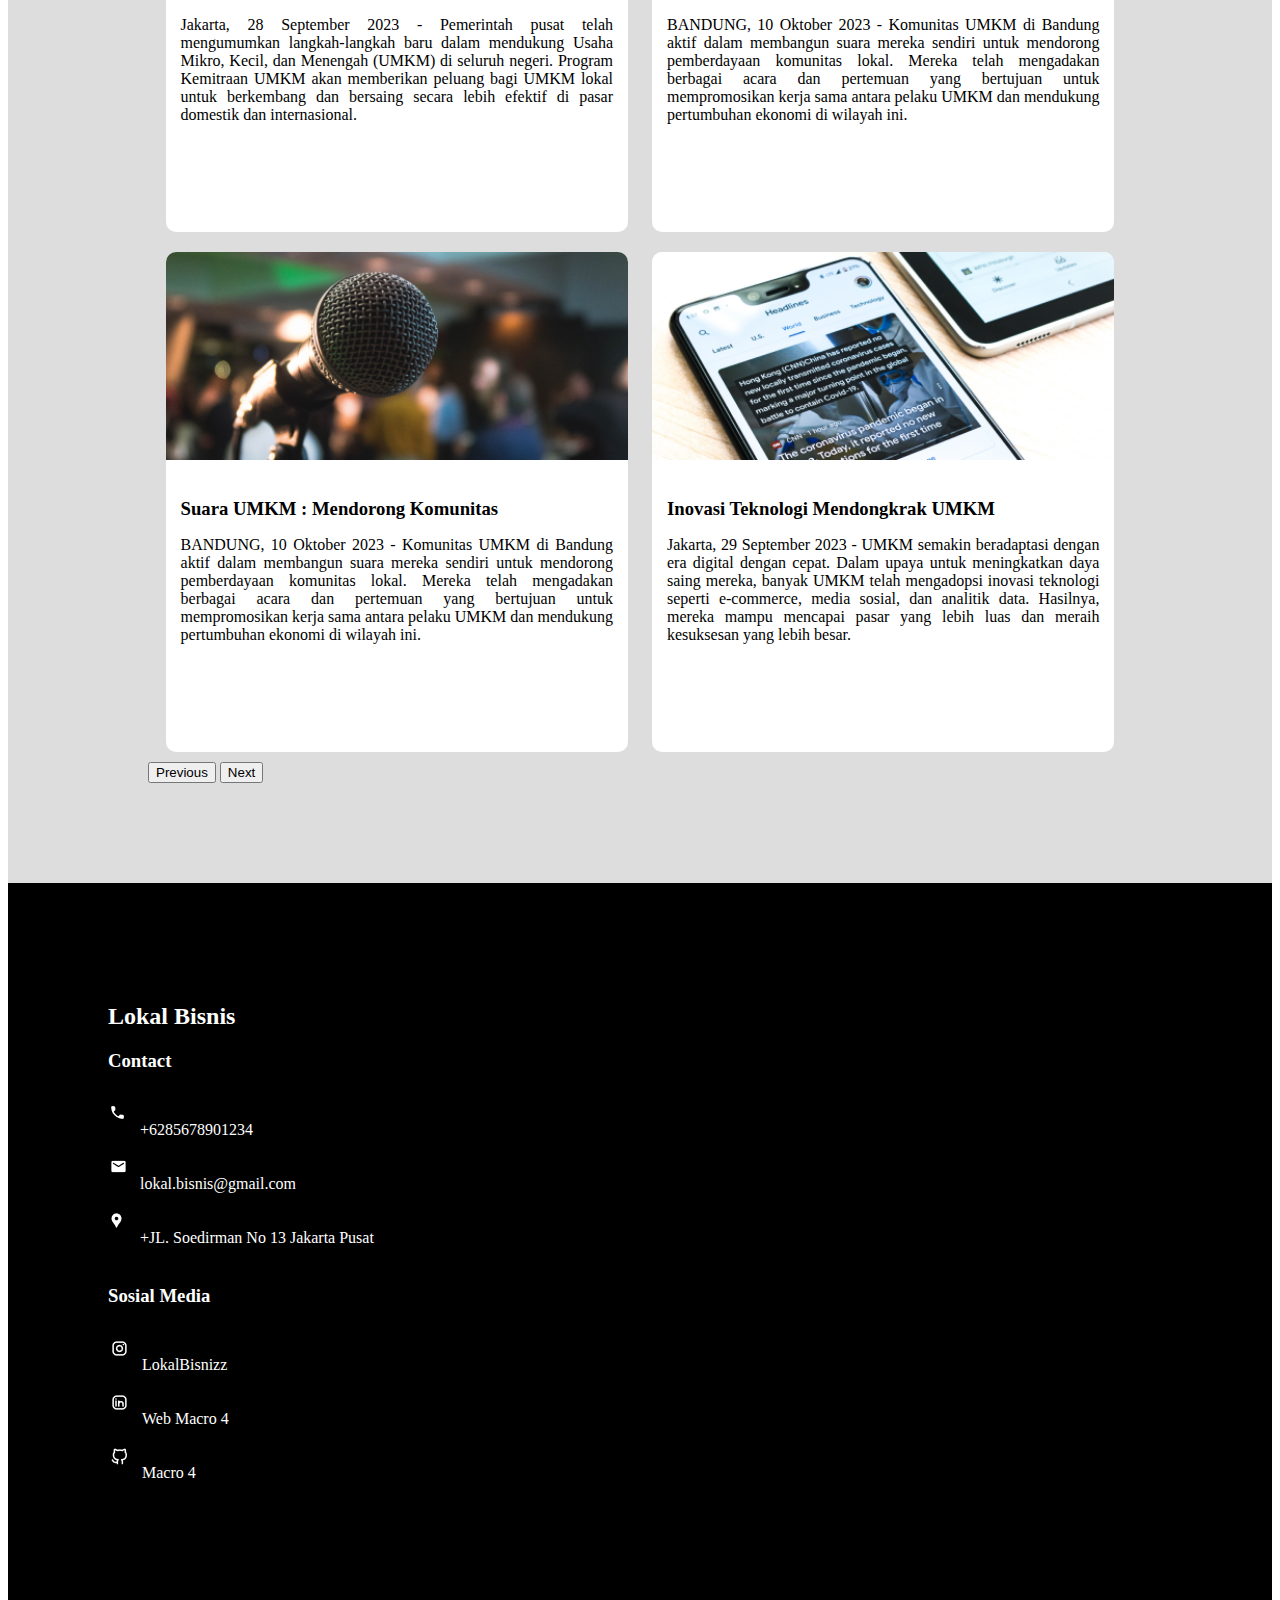
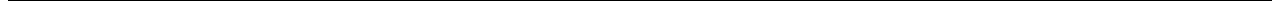
<file: home.html>
<!DOCTYPE html>
<html lang="en">
  <head>
    <meta charset="utf-8" />
    <meta name="viewport" content="width=device-width, initial-scale=1" />
    <title>Lokal Bisnis</title>
    <link href="https://cdn.jsdelivr.net/npm/bootstrap@5.3.2/dist/css/bootstrap.min.css" rel="stylesheet" integrity="sha384-T3c6CoIi6uLrA9TneNEoa7RxnatzjcDSCmG1MXxSR1GAsXEV/Dwwykc2MPK8M2HN" crossorigin="anonymous" />
    <link rel="stylesheet" href="style.css" />
  </head>
  <body>
    <!-- Section Navbar -->
    <nav id="navbar" class="navbar navbar-expand-lg navbar-dark bg-black">
      <div class="container">
        <a class="navbar-brand" href="index.html">Lokal Bisnis</a>
        <div class="collapse navbar-collapse" id="navbarNav">
          <ul class="navbar-nav ms-auto">
            <li class="nav-item">
              <a class="nav-link active" aria-current="page" href="#our-product">Product</a>
            </li>
            <li class="nav-item">
              <a class="nav-link" href="#our-partner">Partnership</a>
            </li>
            <li class="nav-item">
              <a class="nav-link" href="#news">News</a>
            </li>
            <li class="nav-item">
              <a class="nav-link" data-bs-toggle="modal" data-bs-target="#exampleModal" href="#">Login/Daftar</a>
            </li>
          </ul>
        </div>
      </div>
    </nav>
    <!-- =========================== POPUP =========================== -->
    <div class="modal fade popup-login" id="exampleModal" tabindex="-1" aria-labelledby="exampleModalLabel" aria-hidden="true">
      <div class="modal-dialog">
        <div class="modal-content">
          <!-- Tampilan Konten -->
          <button type="button" class="btn-close" data-bs-dismiss="modal" aria-label="Close"></button>
          <h2>Masuk</h2>
          <p>Pilih peran anda masukkan username dan paswoard untuk masuk ke <b>Lokal Bisnis.</b></p>
          <form>
            <select class="form-select" aria-label="Default select example">
              <option selected>Piliih peran anda</option>
              <option value="1">Penjual</option>
              <option value="2">Pembeli</option>
            </select>
            <div class="mb-3">
              <label for="exampleInputEmail1" class="form-label">Email address</label>
              <input type="email" class="form-control" id="exampleInputEmail1" aria-describedby="emailHelp" />
            </div>
            <div class="mb-3">
              <label for="exampleInputPassword1" class="form-label">Password</label>
              <input type="password" class="form-control" id="exampleInputPassword1" />
            </div>
            <div class="mb-3 form-check">
              <input type="checkbox" class="form-check-input" id="exampleCheck1" />
            </div>
            <button type="submit" class="btn btn-primary">Login</button>
          </form>
          <p>
            Anda belum punya akun? <a data-bs-toggle="modal" data-bs-target="#exampleModal02" href="#"><b>Register</b></a>
          </p>
          <!-- Tampilan Konten -->
        </div>
      </div>
    </div>
    <!-- =========================== POPUP =========================== -->
    <!-- =========================== POPUP =========================== -->
    <div class="modal fade popup-register" id="exampleModal02" tabindex="-1" aria-labelledby="exampleModalLabel" aria-hidden="true">
      <div class="modal-dialog">
        <div class="modal-content">
          <!-- Tampilan Konten -->
          <button type="button" class="btn-close" data-bs-dismiss="modal" aria-label="Close"></button>
          <h2>Daftar</h2>
          <p>Pilih peran anda masukkan username dan paswoard untuk masuk ke <b>Lokal Bisnis.</b></p>
          <form>
            <select class="form-select" aria-label="Default select example">
              <option selected>Piliih peran anda</option>
              <option value="1">Penjual</option>
              <option value="2">Pembeli</option>
            </select>
            <div class="mb-3">
              <label for="exampleInputEmail1" class="form-label">Email address</label>
              <input type="email" class="form-control" id="exampleInputEmail1" aria-describedby="emailHelp" />
            </div>
            <div class="mb-3">
              <label for="exampleInputPassword1" class="form-label">Password</label>
              <input type="password" class="form-control" id="exampleInputPassword1" />
            </div>
            <div class="mb-3 form-check">
              <input type="checkbox" class="form-check-input" id="exampleCheck1" />
            </div>
            <button type="submit" class="btn btn-primary">Login</button>
          </form>
          <p>
            Anda belum punya akun? <a data-bs-toggle="modal" data-bs-target="#exampleModal01" href="#"><b>Register</b></a>
          </p>
          <!-- Tampilan Konten -->
        </div>
      </div>
    </div>
    <!-- =========================== POPUP =========================== -->
    <!-- End Section Navbar -->

    <!-- Section Header -->
    <div id="header" class="section-header carousel slide">
      <div class="carousel-inner">
        <!-- Slider 1 -->
        <div class="carousel-item active">
          <div class="text">
            <h1>HOME</h1>
            <p>
              Selamat datang di platform kami yang membanggakan! Kami adalah jembatan antara Anda dan UMKM yang menghidupkan ekonomi lokal. Temukan beragam produk berkualitas dari UMKM di seluruh Indonesia dengan mudah. Dari kuliner lezat
              hingga kerajinan tangan unik, semuanya ada di sini.
            </p>
          </div>
          <img src="assets/carousell/Property 1=Default.png" />
        </div>
        <!-- End Slider 1 -->
        <!-- Slider 2 -->
        <div class="carousel-item">
          <div class="text">
            <h1>Gaya Anda, Kreativitas Lokal!</h1>
            <p>
              Perbarui gaya Anda dengan busana berkualitas dari UMKM kami. Temukan pakaian unik dan desain kreatif dari desainer lokal yang berbakat. Dengan setiap pembelian, Anda tidak hanya tampil stylish tetapi juga mendukung pertumbuhan
              industri fashion lokal. Jelajahi koleksi busana UMKM kami hari ini!
            </p>
          </div>
          <img src="assets/carousell/Property 1=Var 2.png" />
        </div>
        <!-- End Slider 2 -->
        <!-- Slider 3 -->
        <div class="carousel-item">
          <div class="text">
            <h1>Eksplorasi Kulinernya, Dukung UMKM!</h1>
            <p>
              Siapa bilang menikmati kuliner lezat harus sulit? Temukan aneka makanan lezat dari UMKM kami. Nikmati cita rasa autentik dari berbagai daerah di Indonesia, sambil mendukung pengusaha kecil lokal. Beli sekarang dan rasakan
              kelezatan UMKM.
            </p>
          </div>
          <img src="assets/carousell/Carousell (2).png" />
        </div>
        <!-- End Slider 3 -->
      </div>
      <button class="carousel-control-prev" type="button" data-bs-target="#header" data-bs-slide="prev">
        <span class="carousel-control-prev-icon" aria-hidden="true"></span>
        <span class="visually-hidden">Previous</span>
      </button>
      <button class="carousel-control-next" type="button" data-bs-target="#header" data-bs-slide="next">
        <span class="carousel-control-next-icon" aria-hidden="true"></span>
        <span class="visually-hidden">Next</span>
      </button>
    </div>
    <!-- End Header -->

    <!-- Section Our Product -->
    <div id="our-product" class="section-our-product">
      <h2>Our Product</h2>
      <div class="item">
        <img src="assets/our product/Ellipse 1.png" />
        <h3>Busana</h3>
      </div>
      <div class="item">
        <img src="assets/our product/Ellipse 1 (1).png" />
        <h3>Makanan</h3>
      </div>
      <div class="item">
        <img src="assets/our product/Ellipse 1 (2).png" />
        <h3>Minuman</h3>
      </div>
      <div class="item">
        <img src="assets/our product/Ellipse 1 (3).png" />
        <h3>Agribisnis</h3>
      </div>
      <div class="item">
        <img src="assets/our product/Ellipse 1 (4).png" />
        <h3>Kerajinan Tangan</h3>
      </div>
      <div class="item">
        <img src="assets/our product/Ellipse 1 (5).png" />
        <h3>Kesehatan</h3>
      </div>
      <div class="item">
        <img src="assets/our product/Ellipse 1 (6).png" />
        <h3>Teknologi</h3>
      </div>
      <div class="item">
        <img src="assets/our product/Ellipse 1 (7).png" />
        <h3>Kecantikan</h3>
      </div>
    </div>
    <!-- End Section Our Product -->

    <!-- Section Our Partner -->
    <div id="our-partner" class="section-our-partner">
      <h2>Our Partner</h2>
      <div class="item">
        <img src="assets/our partner/Ellipse 1@2x.png" />
        <h3>Floyd</h3>
      </div>
      <div class="item">
        <img src="assets/our partner/Ellipse 1 (8).png" />
        <h3>Wade</h3>
      </div>
      <div class="item">
        <img src="assets/our partner/Ellipse 1 (9).png" />
        <h3>Darrel</h3>
      </div>
      <div class="item">
        <img src="assets/our partner/Ellipse 1 (10).png" />
        <h3>Francisco</h3>
      </div>
      <div class="item">
        <img src="assets/our partner/Ellipse 1 (11).png" />
        <h3>Ronald</h3>
      </div>
      <div class="item">
        <img src="assets/our partner/Ellipse 1 (12).png" />
        <h3>Robert</h3>
      </div>
    </div>
    <!-- End Section Our Partner -->

    <!-- Section News-->
    <div id="news" class="section-news carousel slide">
      <h2>News</h2>
      <div class="carousel-inner">
        <!-- Slider 1 -->
        <div class="carousel-item active">
          <div class="wrapper">
            <div class="cardbox">
              <img src="assets/news/unsplash_UEQvUtRs224.png" />
              <h3>Inovasi Teknologi Mendongkrak UMKM</h3>
              <p>
                Jakarta, 29 September 2023 - UMKM semakin beradaptasi dengan era digital dengan cepat. Dalam upaya untuk meningkatkan daya saing mereka, banyak UMKM telah mengadopsi inovasi teknologi seperti e-commerce, media sosial, dan
                analitik data. Hasilnya, mereka mampu mencapai pasar yang lebih luas dan meraih kesuksesan yang lebih besar.
              </p>
            </div>
            <div class="cardbox">
              <img src="assets/news/unsplash_WYd_PkCa1BY.png" />
              <h3>Pemerintah Dukung UMKM Lokal</h3>
              <p>
                Jakarta, 28 September 2023 - Pemerintah pusat telah mengumumkan langkah-langkah baru dalam mendukung Usaha Mikro, Kecil, dan Menengah (UMKM) di seluruh negeri. Program Kemitraan UMKM akan memberikan peluang bagi UMKM lokal
                untuk berkembang dan bersaing secara lebih efektif di pasar domestik dan internasional.
              </p>
            </div>
          </div>
        </div>
        <!-- End Slider 1 -->
        <!-- Slider 2 -->
        <div class="carousel-item">
          <div class="wrapper">
            <div class="cardbox">
              <img src="assets/news/unsplash_WYd_PkCa1BY.png" />
              <h3>Pemerintah Dukung UMKM Lokal</h3>
              <p>
                Jakarta, 28 September 2023 - Pemerintah pusat telah mengumumkan langkah-langkah baru dalam mendukung Usaha Mikro, Kecil, dan Menengah (UMKM) di seluruh negeri. Program Kemitraan UMKM akan memberikan peluang bagi UMKM lokal
                untuk berkembang dan bersaing secara lebih efektif di pasar domestik dan internasional.
              </p>
            </div>
            <div class="cardbox">
              <img src="assets/news/unsplash_LETdkk7wHQk.png" />
              <h3>Suara UMKM : Mendorong Komunitas</h3>
              <p>
                BANDUNG, 10 Oktober 2023 - Komunitas UMKM di Bandung aktif dalam membangun suara mereka sendiri untuk mendorong pemberdayaan komunitas lokal. Mereka telah mengadakan berbagai acara dan pertemuan yang bertujuan untuk
                mempromosikan kerja sama antara pelaku UMKM dan mendukung pertumbuhan ekonomi di wilayah ini.
              </p>
            </div>
          </div>
        </div>
        <!-- End Slider 2 -->
        <!-- Slider 3 -->
        <div class="carousel-item">
          <div class="wrapper">
            <div class="cardbox">
              <img src="assets/news/unsplash_LETdkk7wHQk.png" />
              <h3>Suara UMKM : Mendorong Komunitas</h3>
              <p>
                BANDUNG, 10 Oktober 2023 - Komunitas UMKM di Bandung aktif dalam membangun suara mereka sendiri untuk mendorong pemberdayaan komunitas lokal. Mereka telah mengadakan berbagai acara dan pertemuan yang bertujuan untuk
                mempromosikan kerja sama antara pelaku UMKM dan mendukung pertumbuhan ekonomi di wilayah ini.
              </p>
            </div>
            <div class="cardbox">
              <img src="assets/news/unsplash_UEQvUtRs224.png" />
              <h3>Inovasi Teknologi Mendongkrak UMKM</h3>
              <p>
                Jakarta, 29 September 2023 - UMKM semakin beradaptasi dengan era digital dengan cepat. Dalam upaya untuk meningkatkan daya saing mereka, banyak UMKM telah mengadopsi inovasi teknologi seperti e-commerce, media sosial, dan
                analitik data. Hasilnya, mereka mampu mencapai pasar yang lebih luas dan meraih kesuksesan yang lebih besar.
              </p>
            </div>
          </div>
        </div>
        <!-- End Slider 3 -->
      </div>
      <button class="carousel-control-prev" type="button" data-bs-target="#news" data-bs-slide="prev">
        <span class="carousel-control-prev-icon" aria-hidden="true"></span>
        <span class="visually-hidden">Previous</span>
      </button>
      <button class="carousel-control-next" type="button" data-bs-target="#news" data-bs-slide="next">
        <span class="carousel-control-next-icon" aria-hidden="true"></span>
        <span class="visually-hidden">Next</span>
      </button>
    </div>
    <!-- End Section News-->

    <!-- Section Footer -->
    <div id="footer" class="section-footer">
      <div class="container-fluid">
        <div class="row">
          <div class="col-lg-4">
            <h2>Lokal Bisnis</h2>
          </div>
          <div class="col-lg-4">
            <h3>Contact</h3>
            <table>
              <tr>
                <td><img src="assets/logo contact/Vector.png" /></td>
                <td><p>+6285678901234</p></td>
              </tr>
              <tr>
                <td><img src="assets/logo contact/Vector (1).png" /></td>
                <td><p>lokal.bisnis@gmail.com</p></td>
              </tr>
              <tr>
                <td><img src="assets/logo contact/Vector (2).png" /></td>
                <td><p>+JL. Soedirman No 13 Jakarta Pusat</p></td>
              </tr>
            </table>
          </div>
          <div class="col-lg-4">
            <h3>Sosial Media</h3>
            <table>
              <tr>
                <td><img src="assets/icon/Instagram.png" /></td>
                <td><p>LokalBisnizz</p></td>
              </tr>
              <tr>
                <td><img src="assets/icon/linkedin.png" /></td>
                <td><p>Web Macro 4</p></td>
              </tr>
              <tr>
                <td><img src="assets/icon/Github.png" /></td>
                <td><p>Macro 4</p></td>
              </tr>
            </table>
          </div>
        </div>
      </div>
      <!-- End Contact -->
    </div>
    <!-- End Section Footer-->

    <!-- JQuery -->
    <script
      src="https://cdnjs.cloudflare.com/ajax/libs/jquery/3.7.0/jquery.min.js"
      integrity="sha512-3gJwYpMe3QewGELv8k/BX9vcqhryRdzRMxVfq6ngyWXwo03GFEzjsUm8Q7RZcHPHksttq7/GFoxjCVUjkjvPdw=="
      crossorigin="anonymous"
      referrerpolicy="no-referrer"
    ></script>
    <script src="https://cdn.jsdelivr.net/npm/bootstrap@5.3.2/dist/js/bootstrap.bundle.min.js" integrity="sha384-C6RzsynM9kWDrMNeT87bh95OGNyZPhcTNXj1NW7RuBCsyN/o0jlpcV8Qyq46cDfL" crossorigin="anonymous"></script>
  </body>
</html>
</file>
<file: style.css>
/*========================================= Section Navbar =========================================*/
.navbar {
  padding: 15px;
  position: fixed;
  top: 0;
  left: 0;
  z-index: 99;
  width: 100%;
}
.navbar .container {
}
.navbar .container .navbar-brand {
  outline: none !important;
}
.navbar .container .navbar-collapse {
}
.navbar .container .navbar-collapse .d-flex {
  padding: 10px;
}
.navbar .container .navbar-collapse .d-flex .navbar-nav {
}
.navbar .container .navbar-collapse .d-flex .navbar-nav .nav-item {
  padding: 3px 20px;
}
.navbar .container .navbar-collapse .d-flex .navbar-nav .nav-item .nav-link {
  color: #ffffff;
}
.navbar .container .navbar-collapse .navbar-nav .nav-item:last-child {
  background-color: #ffffff;
  opacity: 50%;
  border-radius: 50px;
}
.navbar .container .navbar-collapse .navbar-nav .nav-item:last-child .nav-link {
  color: #000000;
}
.nav-profile {
  background-color: transparent !important;
  opacity: 1 !important;
  border-radius: 0 !important;
}
.nav-profile .nav-link {
  color: #ffffff !important;
}
.nav-profile a {
  display: inline-block;
}
.nav-profile img {
  display: inline-block;
}

.nav-item dropdown {
  position: relative;
}
.navbar form {
  position: relative;
  padding-right: 0 !important;
}
.navbar form input {
  margin-right: 0 !important;
  padding: 10px 20px;
  border: none;
  border-radius: 10px;
}
.navbar form svg {
  position: absolute;
  top: 50%;
  transform: translateY(-50%);
  right: 8%;
}
/*========================================= End Section Navbar =========================================*/

/*========================================= Popup Login =========================================*/
.popup-login {
}
.popup-login .modal-dialog {
  position: relative;
  width: 100%;
  margin: 0;
  max-width: 100%;
  height: 100vh;
  max-height: 100vh;
}
.popup-login .modal-dialog .modal-content {
  display: block;
  position: absolute;
  margin: 0 auto;
  top: 50%;
  transform: translateY(-50%);
  left: 0;
  right: 0;
  width: 50%;
  text-align: center;
  padding: 50px;
}
.popup-login .modal-dialog .modal-content .btn-close {
  position: absolute;
  top: 30px;
  right: 30px;
}
/*========================================= End Popup Login =========================================*/

/*========================================= Popup Register =========================================*/
.popup-register {
}
.popup-register .modal-dialog {
  position: relative;
  width: 100%;
  margin: 0;
  max-width: 100%;
  height: 100vh;
  max-height: 100vh;
}
.popup-register .modal-dialog .modal-content {
  display: block;
  position: absolute;
  margin: 0 auto;
  top: 50%;
  transform: translateY(-50%);
  left: 0;
  right: 0;
  width: 50%;
  text-align: center;
  padding: 50px;
}
.popup-register .modal-dialog .modal-content .btn-close {
  position: absolute;
  top: 30px;
  right: 30px;
}
/*========================================= End Popup Register =========================================*/

/*========================================= Section Header =========================================*/
.section-header {
}
.section-header .carousel-inner {
}
.section-header .carousel-inner .carousel-item {
  position: relative;
}
.section-header .carousel-inner .carousel-item .text {
  position: absolute;
  margin: 0 auto;
  top: 40%;
  left: 0;
  right: 0;
  width: 70%;
  text-align: center;
}
.section-header .carousel-inner .carousel-item .text h1 {
  color: #ffffff;
  font-family: "Times New Roman", Times, serif;
  height: 80px;
}
.section-header .carousel-inner .carousel-item .text p {
  color: #ffffff;
}
.section-header .carousel-inner .carousel-item img {
  width: 100%;
  height: auto;
  object-fit: cover;
}
/*========================================= End Section Header =========================================*/

/*========================================= Section Our Product =========================================*/
.section-our-product {
  padding: 100px 150px;
  text-align: center;
}
.section-our-product h2 {
  margin-bottom: 80px;
  text-align: center;
  text-transform: uppercase;
}
.section-our-product .item {
  display: inline-block;
  margin: 20px;
  width: 20%;
  height: auto;
}
.section-our-product .item img {
  margin-bottom: 10px;
  border-radius: 100%;
  width: 100px;
  height: 100px;
  object-fit: cover;
}
.section-our-product .item h3 {
}
/*========================================= End Section Our Product =========================================*/

/*========================================= Section Our Partner =========================================*/
.section-our-partner {
  padding: 100px 0;
  text-align: center;
}
.section-our-partner h2 {
  margin-bottom: 80px;
  text-align: center;
  text-transform: uppercase;
}
.section-our-partner .item {
  display: inline-block;
  margin: 20px;
  width: 30%;
  height: auto;
}
.section-our-partner .item img {
  margin-bottom: 10px;
  border-radius: 100%;
  width: 100px;
  height: 100px;
  object-fit: cover;
}
.section-our-partner .item h3 {
}
/*========================================= End Section Our Partner =========================================*/

/*========================================= Section News =========================================*/
.section-news {
  padding: 100px 140px;
  background-color: #dddddd;
}
.section-news h2 {
  margin-bottom: 50px;
  text-align: center;
}
.section-news .carousel-inner {
}
.section-news .carousel-inner .carousel-item {
}
.section-news .carousel-inner .carousel-item .wrapper {
  width: 100%;
  height: auto;
  text-align: center;
}
.section-news .carousel-inner .carousel-item .wrapper .cardbox {
  display: inline-block;
  margin: 10px;
  width: 47%;
  height: 500px;
  border-radius: 10px;
  vertical-align: top;
  overflow: hidden;
  background: white;
}
.section-news .carousel-inner .carousel-item .wrapper .cardbox img {
  margin-bottom: 15px;
  width: 100%;
}
.section-news .carousel-inner .carousel-item .wrapper .cardbox h3 {
  margin-bottom: 15px;
  padding: 0 15px;
  text-align: left;
}
.section-news .carousel-inner .carousel-item .wrapper .cardbox p {
  text-align: justify;
  padding: 0 15px 10px;
}
.section-news .carousel-control-prev-icon {
  background-image: url("data:image/svg+xml;charset=utf8,%3Csvg xmlns='http://www.w3.org/2000/svg' fill='%23000000' viewBox='0 0 8 8'%3E%3Cpath d='M5.25 0l-4 4 4 4 1.5-1.5-2.5-2.5 2.5-2.5-1.5-1.5z'/%3E%3C/svg%3E") !important;
}

.section-news .carousel-control-next-icon {
  background-image: url("data:image/svg+xml;charset=utf8,%3Csvg xmlns='http://www.w3.org/2000/svg' fill='%23000000' viewBox='0 0 8 8'%3E%3Cpath d='M2.75 0l-1.5 1.5 2.5 2.5-2.5 2.5 1.5 1.5 4-4-4-4z'/%3E%3C/svg%3E") !important;
}
/*========================================= End Section News =========================================*/

/*========================================= Section Footer =========================================*/

.section-footer {
  background-color: #000000;
  padding: 100px 100px;
  color: #ffffff;
}
.section-footer h3 {
  margin-bottom: 30px;
}
.section-footer table {
}
.section-footer table tr {
}
.section-footer table td {
  vertical-align: top;
}
.section-footer table td img {
  margin-right: 10px;
}
/*  
.section-footer h2 {
}
.section-footer h3 {
  display: inline-block;
  padding-left: 382px;

  text-align: center;
}
.section-footer .contact p {
  display: inline-flex;
  padding-left: 5px;
}
.section-footer .contact img {
  padding-left: 371px;
}
.section-footer .sosial p {
  display: inline-flex;
  text-align: justify;
  padding-left: 5px;
}
.section-footer .sosial img {
  padding-left: 884px;
}
*/
/*========================================= End Section Footer =========================================*/

/* ===================================== Product ===================================== */
.section-product {
  padding: 100px 150px;
  text-align: center;
}
.section-product .item {
  display: inline-block;
  margin: 20px;
  width: 20%;
  height: auto;
}
.section-product .item img {
  margin-bottom: 10px;
  width: 150px;
  height: 126px;
  object-fit: cover;
}
/* ===================================== End Product ===================================== */

/* ========================================= PROFILE ===================================== */
.section-profile-header {
  position: relative;
  margin-top: 80px;
  padding: 100px;
  width: 100%;
  height: 370px;
  background: url(assets/profile-wade/head-01.png);
  background-repeat: none !important;
  background-size: cover !important;
  background-position: center !important;
}
.section-profile-header img {
  display: inline-block;
  vertical-align: top;
  margin-right: 50px;
}
.section-profile-header .info {
  display: inline-block;
  vertical-align: top;
  width: 380px;
  height: 200px;
}
.section-profile-header .info h1 {
  color: #ffffff;
}
.section-profile-header .info p {
  color: #ffffff;
}
.section-profile-header .info a {
  display: block;
  width: 100px;
  padding: 10px 30px;
  text-decoration: none;
  border-radius: 10px;
  color: #000000;
  background: #dddddd;
}

.text-profile {
  position: absolute;
  background: url(assets/partner/wade.png);
}
.text-profile img {
  border-radius: 100%;
}
/* ========================================= END PROFILE ================================== */

/* ==================================PRODUCT UMKM ========================================== */
.section-product-umkm {
  padding: 190px 150px;
  text-align: center;
}
.section-product-umkm .item {
  display: inline-block;
  margin: 20px;
  width: 20%;
  height: auto;
}
.section-product-umkm .item img {
  margin-bottom: 10px;
  border-radius: 100%;
  width: 100px;
  height: 100px;
  object-fit: cover;
}
/* =====================================END PRODUCT UMKM===================================== */

/* ================================ produc umkm ============================================ */
.section-product-umkm-store {
  padding: 50px 150px;
  text-align: center;
}
.section-product-umkm-store .item {
  display: inline-block;
  margin: 71px;
  width: 35%;
  height: auto;
}
.section-product-umkm-store .item img {
  margin-bottom: 10px;
  width: 181px;
  height: 120px;
  object-fit: cover;
}
.section-product-umkm-store .item .image {
  display: inline-block;
  width: 48%;
  vertical-align: top;
}
.section-product-umkm-store .item .brg {
  display: inline-block;
  width: 48%;
  vertical-align: top;
  box-shadow: 2px 2px 3px;
  border-radius: 5%;
  vertical-align: auto;
}
/* =========================================== END PRODUCT UMKM================================================== */

/* =========================================== MENU CONTENT ================================================== */
.section-menu-content {
  position: relative;
  padding: 50px 20px;
}
.section-menu-content ul {
  margin: 0;
  padding: 0;
  list-style-type: none;
  text-align: center;
}
.section-menu-content ul li {
  display: inline-block;
  padding: 0 120px;
}
.section-menu-content ul li a {
  font-size: 20px;
  font-weight: bold;
  color: #000000;
  text-decoration: none;
}
.section-menu-content ul li a:hover {
  color: grey;
  text-decoration: none;
}
/* =========================================== END MENU CONTENT ================================================== */

/* =========================================== LIST PRODUK UMKM ================================================== */
.section-list-produk-umkm {
  padding: 0 80px 100px;
}
.section-list-produk-umkm .wrapper {
  margin: 0 auto 100px;
  width: 90%;
  height: 230px;
  border-radius: 10px;
  box-shadow: 2px 2px 3px;
  overflow: hidden;
}
.section-list-produk-umkm .wrapper .image {
  display: inline-block;
  vertical-align: top;
  width: 49%;
  height: 100%;
}
.section-list-produk-umkm .wrapper .image img {
  width: 100%;
  height: 100%;
  object-fit: cover;
}
.section-list-produk-umkm .wrapper .info {
  display: inline-block;
  vertical-align: top;
  padding: 40px 10px;
  width: 49%;
  height: 100%;
}
.section-list-produk-umkm .wrapper .info h3 {
  margin-bottom: 10px;
}
.section-list-produk-umkm .wrapper .info p {
  margin-bottom: 10px;
}
.section-list-produk-umkm .wrapper .info .location svg {
  display: inline-block;
}
.section-list-produk-umkm .wrapper .info .location p {
  display: inline-block;
}
/* =========================================== END LIST PRODUK UMKM ================================================== */

/* ========================================== SECTION PRODDUCT PROFILE UMKM ========================================== */
.section-product-profile-umkm {
  padding: 0px 100px;
}
.section-product-profile-umkm .wrapper {
  margin: 0 auto 50px;
  width: 86%;
  height: auto;
  border-radius: 10px;
  overflow: hidden;
  box-shadow: 2px 2px 3px;
}
.section-product-profile-umkm .wrapper .image {
  margin-bottom: 10px;
  width: 100%;
}
.section-product-profile-umkm .wrapper h3 {
  margin-bottom: 0;
  padding: 0 30px;
}
.section-product-profile-umkm .wrapper p {
  margin-bottom: 25px;
  padding: 0 30px;
}
/* ========================================== SECTION PRODDUCT PROFILE UMKM ========================================== */

/* ========================================== SECTION PROFILE WADE =================================================== */
.section-about-me {
  padding: 100px 220px;
}
.section-about-me h2 {
  text-align: center;
  margin-bottom: 25px;
}
.section-about-me p {
  text-align: center;
}
.section-about-me .wrapper p {
}

.section-biodata {
  padding: 100px 100px;
  background-color: #dddddd;
}

.section-biodata {
  padding: 100px 100px;
}
.section-biodata h2 {
  text-align: center;
  margin-bottom: 25px;
}
.section-biodata p {
  text-align: center;
}
.section-biodata .wrapper p {
}
/* =======================================================SECTION FAVORITE WADE ========================================== */
.section-favorite {
  padding: 150px 100px 0px 100px;
}
.section-favorite h2 {
  text-align: center;
  height: 70px;
}
.section-favorite .wrapper {
  margin: 0 auto 100px;
  width: 90%;
  height: 230px;
  border-radius: 10px;
  box-shadow: 2px 2px 3px;
  overflow: hidden;
}
.section-favorite .wrapper .image {
  display: inline-block;
  vertical-align: top;
  width: 49%;
  height: 100%;
}
.section-favorite .wrapper .image img {
  width: 100%;
  height: 100%;
  object-fit: cover;
}
.section-favorite .wrapper .info {
  display: inline-block;
  vertical-align: top;
  padding: 40px 10px;
  width: 49%;
  height: 100%;
}
.section-favorite .wrapper .info h3 {
  margin-bottom: 10px;
}
.section-favorite .wrapper .info p {
  margin-bottom: 10px;
}
.section-favorite .wrapper .info .location svg {
  display: inline-block;
}
.section-favorite .wrapper .info .location p {
  display: inline-block;
}
/* ======================================================= END SECTION FAVORITE WADE ========================================== */

/* =======================================================SECTION FAVORITE2 WADE ========================================== */
.section-favorite2 {
  padding: 0px 150px;
}
.section-favorite2 .wrapper {
  margin: 0 auto 50px;
  width: 86%;
  height: auto;
  border-radius: 10px;
  overflow: hidden;
  box-shadow: 2px 2px 3px;
}
.section-favorite2 .wrapper .image {
  margin-bottom: 10px;
  width: 100%;
}
.section-favorite2 .wrapper h3 {
  margin-bottom: 0;
  padding: 0 30px;
}
.section-favorite2 .wrapper p {
  margin-bottom: 25px;
  padding: 0 30px;
}
/* =======================================================SECTION FAVORITE2 WADE ========================================== */

/* ========================================== END SECTION PROFILE WADE =================================================== */
</file>
